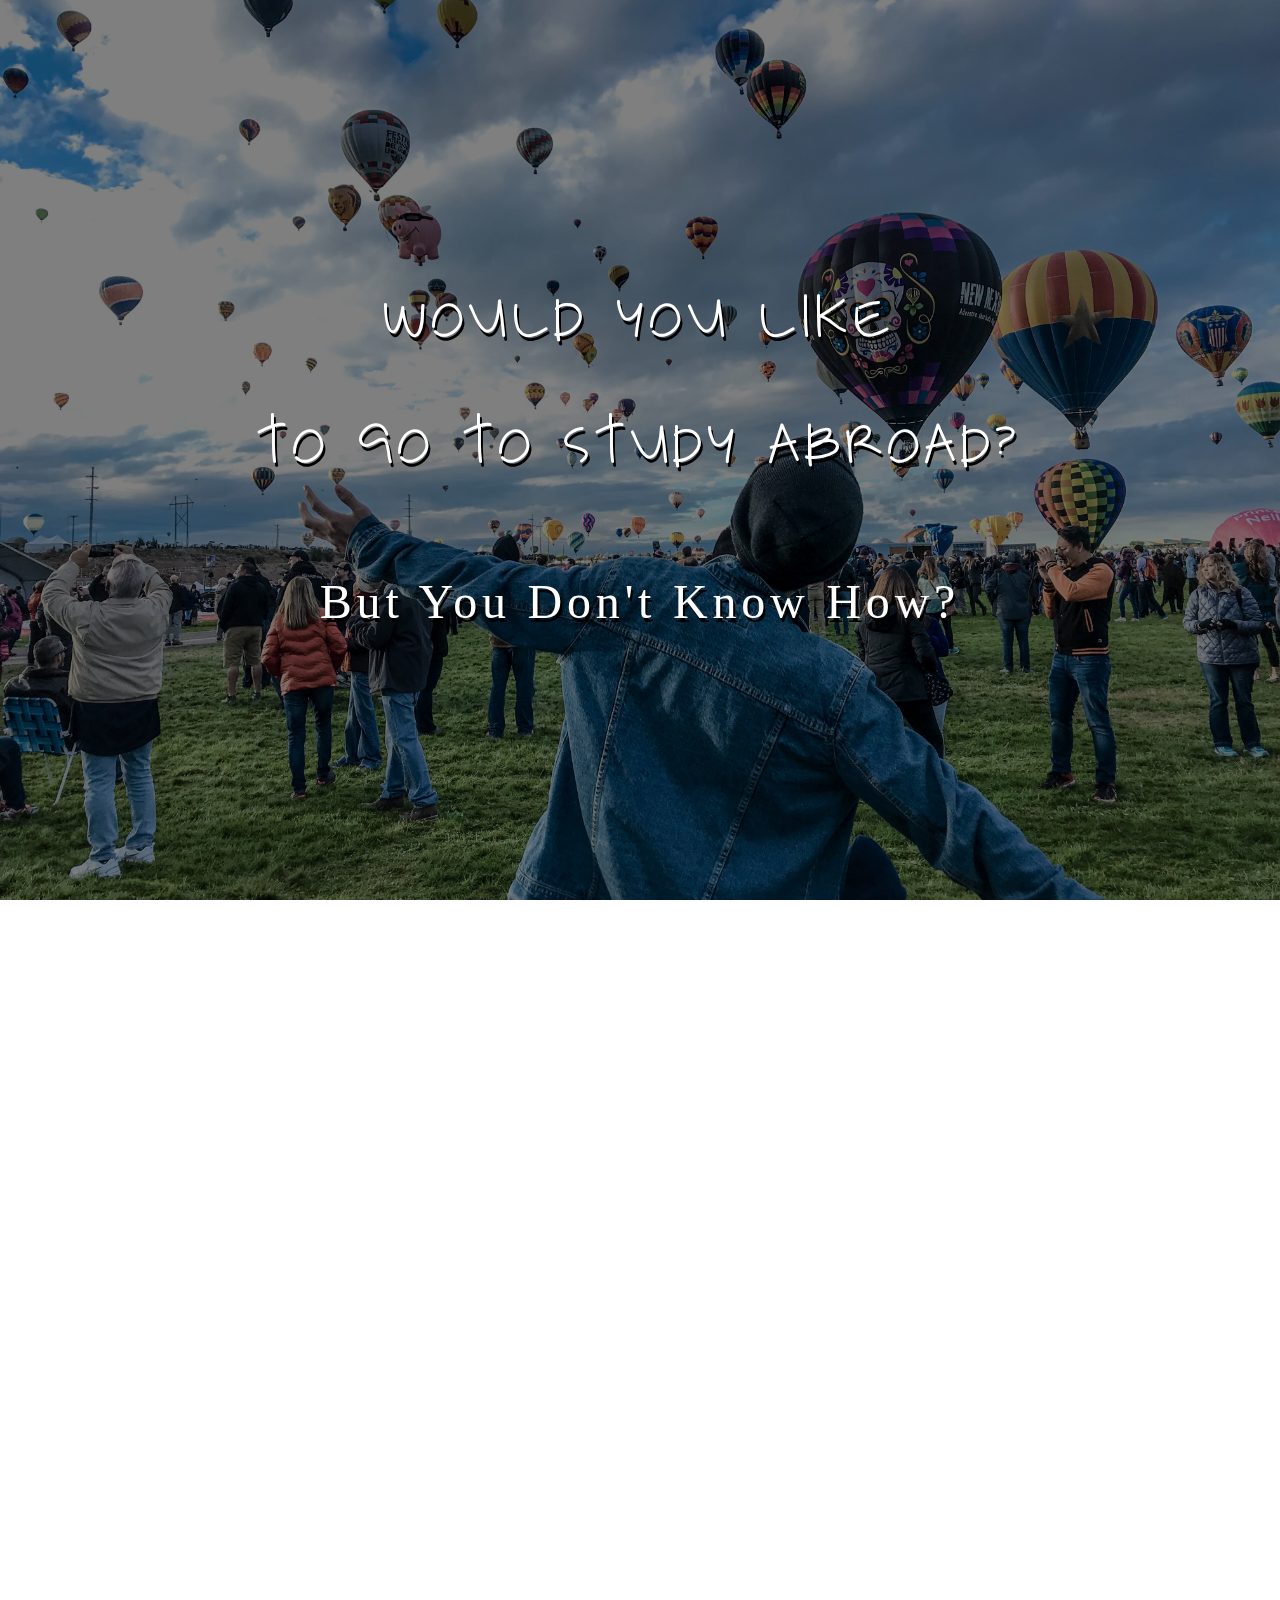
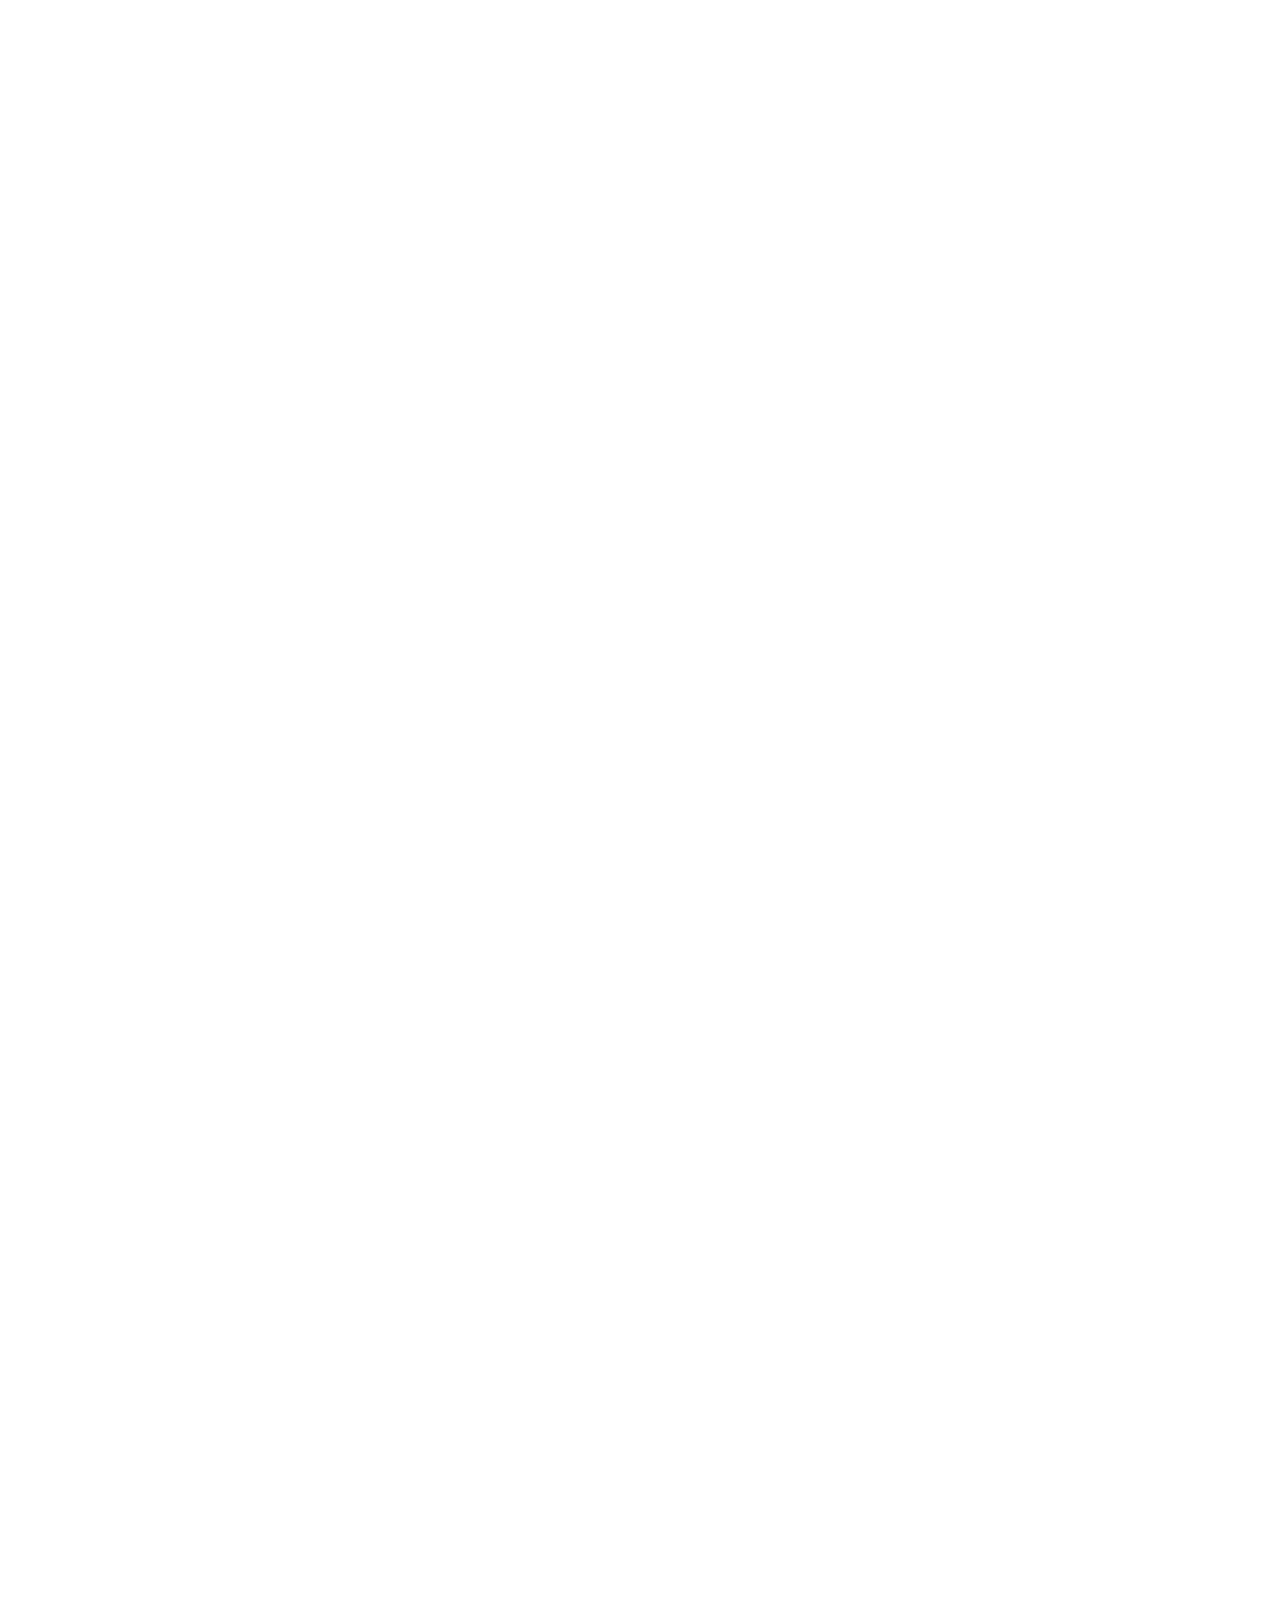
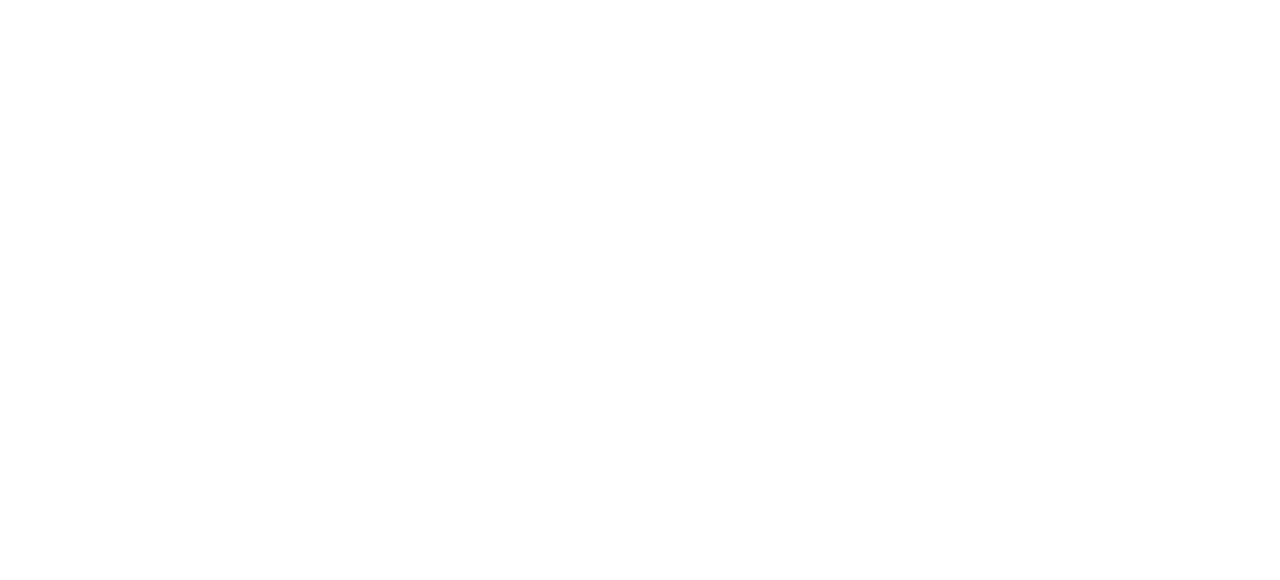
<file: index.html>
<!DOCTYPE html>
<html>
<head>
	<html lang="English">
	<meta charset="UTF-8">
	<meta name="viewport" content="width-device=width, initial-scale=1.0">
 	<link rel="stylesheet" type="text/css" href="style/parallax.css">
 	<link rel="stylesheet" type="text/css" href="style/style.css">
 	<link rel="stylesheet" href="contact/pure.css">
    <link rel="stylesheet" href="contact/style.css">
    <link rel="stylesheet" href="https://cdnjs.cloudflare.com/ajax/libs/font-awesome/4.7.0/css/font-awesome.min.css">
 	<link rel="icon" href="favicon.ico">

<!-- 
 	<link rel="preload" as="image" href="images/IMG_6903.JPG" type="image/png" crossorigin="anonymous"/>
 	<link rel="preload" as="image" href="images/orientation.JPG" type="image/JPG" crossorigin="anonymous"/>
 	<link rel="preload" as="image" href="images/IMG_8217.jpg" type="image/jpg" crossorigin="anonymous"/>
 	<link rel="preload" as="image" href="images/IMG_1690.jpg" type="image/jpg" crossorigin="anonymous"/>
 	<link rel="preload" as="image" href="images/IMG_0801.JPG" type="image/JPG" crossorigin="anonymous"/>
 	<link rel="preload" as="image" href="images/IMG_5569.JPG" type="image/JPG" crossorigin="anonymous"/>
  	<link rel="preload" as="image" href="images/autofoto.JPG" type="image/JPG" crossorigin="anonymous"/>
  	<link rel="preload" as="image" href="images/IMG_0843.JPG" type="image/JPG" crossorigin="anonymous"/>
  	<link rel="preload" as="image" href="images/IMG_9553.JPG" type="image/JPG" crossorigin="anonymous"/>
  	<link rel="preload" as="image" href="images/IMG_2809.JPG" type="image/JPG" crossorigin="anonymous"/>
 -->

<!--   	<link rel="prefetch" as="image" href="images/grupo.jpg" type="image/jpg" crossorigin="anonymous"/>
  	<link rel="prefetch" as="image" href="images/images/IMG_8134.JPG" type="image/JPG" crossorigin="anonymous"/>
  	<link rel="prefetch" as="image" href="images/images/IMG_6275.JPG" type="image/JPG" crossorigin="anonymous"/>
  	<link rel="prefetch" as="image" href="images/IMG_4340.JPG" type="image/JPG" crossorigin="anonymous"/>

 
   	<link rel="stylesheet" type="text/css" href="style/style.css">	
 -->	<title>I'm Foreigner</title>
 <style>

#preloadedImages
{
    width: 0px;
    height: 0px;
    display: inline;
    background-image: url(images/IMG_6903.JPG);
    background-image: url(images/orientation.JPG);
    background-image: url(images/IMG_8217.jpg);
    background-image: url(images/IMG_1690.jpg);
    background-image: url(images/IMG_0801.JPG);
    background-image: url(images/IMG_5569.JPG);
    background-image: url(images/IMG_0801.JPG);
    background-image: url(images/autofoto.JPG);
  	background-image: url(images/IMG_0843.JPG);
   	background-image: url(images/IMG_9553.JPG);
    background-image: url(images/grupo.jpg);
    background-image: url(images/IMG_8134.JPG);
    background-image: url(images/autofoto.JPG);
  	background-image: url(images/IMG_6275.JPG);
   	background-image: url(images/IMG_4340.JPG);
}
	</style>
</head>
<body>
	
<!-- <div class="container">
		<div class="nav-wrapper">
			<div class="left-side">	
				<div class="nav-link-wrapper">	
					<a href="index.html">HOME</a>
				</div>
				
				<div class="nav-link-wrapper">	
					<a href="">ABOUT</a>
				</div>
				
			</div>
		


			<div class="nombre">
				
				<div class="right-side">	
					<div>BODI HU</div>
				</div>
			
			</div>
		</div> 
	</div> -->
	<h1 style="display:none;">Hello my name is Bodi Hu, I’m from Spain and I have been an exchange student in the United States during the school year of 2018-2019. </div><br><div class="segundo"> I stayed in the city of Albuquerque, New Mexico in a host family and attended a charter high school. You may ask how did I do it, so here is my website where I explain the legal framework that I went through and some of my personal experiences which you can also check out in this video <a href="https://youtu.be/p4Kv7AU-5jY"  target="_blank" class="youtube">here</a>.  </h1>
		
	<header class="errortotal">
		<div class="bigtitle"><h1>Would You Like <br> To Go To Study Abroad?</h1>
		<p id="how">But You Don't Know How?</p> </div>
		

	</header>

<section class="errortotal" id="section1">
		<div class="yo">

			<table class="errortotal" id="table">
				<tr>
					<th class="hola">
						<p>  <div class="primero">  Hello my name is Bodi Hu, I’m from Spain and I have been an exchange student in the United States during the school year of 2018-2019. </div><br><div class="segundo"> I stayed in the city of Albuquerque, New Mexico in a host family and attended a charter high school. You may ask how did I do it, so here is my website where I explain the legal framework that I went through and some of my personal experiences which you can also check out in this video <a href="https://youtu.be/9FyLwVoBj2k"  target="_blank" class="youtube">here</a>.  
							</div>
</p>
					</th>
					<th class="foto">
						<div ><img src="images/IMG_6903.JPG" alt="Bodi"></div>
					</th>
				</tr>

			</table>
			
		</div>
		
	</section>

<div class="errortotal">
<!-- 	NO TOCAR!! -->
	<section class="full"> 
<!-- 	NO TOCAR!! -->
	</section>
		
		<section class="fotacos"> 
				<div class="content-wrapper" id="target">
				<div class="grid-items-wrapper" >
				
					<a href="pages/Legal-Framework.html"> <div class="grid-item-wrapper">

						<div class="grid-img-bg" style="background-image:url(images/orientation.JPG);"></div>


						<div class="img-text-wrapper-title">
							<div class="single-text-wrapper">
								<p>Legal Framework </p>
							</div>
						</div>
					</div></a>


					

					<a href="pages/Experience.html"> <div class="grid-item-wrapper">

						<div class="grid-img-bg-top" style="background-image:url(images/IMG_8217.JPG);"></div>


						<div class="img-text-wrapper-title">
							<div class="single-text-wrapper">
								<p>My Own Experience</p>
							</div>
						</div>
					</div></a>

<a href="pages/School.html"> <div class="grid-item-wrapper">

						<div class="grid-img-bg-special" style="background-image:url(images/IMG_1690.jpg);"></div>


						<div class="img-text-wrapper-title">
							<div class="single-text-wrapper">
								<p>High School </p>
							</div>
						</div>
					</div></a>



					<a href="pages/Spain.html"> <div class="grid-item-wrapper">

						<div class="grid-img-bg-special" style="background-image:url(images/IMG_0801.JPG);">
							
						</div>


						<div class="img-text-wrapper-title">
							<div class="single-text-wrapper">
								<p>Back in Spain</p>
							</div>
						</div>
					</div></a>

</div>
</div>
		
	</section>

		<section class="fullgreen"> 
		
			<div class="todo">
			<h1 class="doubt">Any Doubts or Questions?</h1>
  			<h2 class="content-head">Contact Me!</h2>


<!-- START HERE -->
   
  <form class="gform pure-form pure-form-stacked" method="POST" data-email="yellowtheboi@gmail.com"
  action="https://script.google.com/macros/s/AKfycbyFZZW_j_UAit_QEVJ2wRvnv9-4MU90nm2zUun9dw/exec">
    <!-- change the form action to your script url -->

    <div class="form-elements">
      <fieldset class="pure-group">
        <label for="name">Name: </label>
        <input id="name" name="name" placeholder="What your Mom calls you" />
      </fieldset>

      <fieldset class="pure-group">
        <label for="message">Message: </label>
        <textarea id="message" name="message" rows="10"
        placeholder="Tell me what's on your mind..."></textarea>
      </fieldset>

      <fieldset class="pure-group">
        <label for="email">Email Address:</label>
        <input id="email" name="email" type="email" value=""
        required placeholder="your.name@email.com"/>
        <span class="email-invalid" style="display:none">
          Must be a valid email address</span>
      </fieldset>


      <button>
        Send</button>
    </div>

    <!-- Customise the Thankyou Message People See when they submit the form: -->
    <div class="thankyou_message" style="display:none;">
      <h2 style="color: white; padding-top: 30px; font-size: 40px;"><em>Thanks</em> for contacting me!
        I will get back to you soon!</h2>
       
    </div>

  </form>
  </div>



	</section>

</div>

<footer class="errortotal">
	<div class="iconos">
	<a href="https://www.facebook.com/bodi.guapo.7" class="fa fa-facebook" target="_blank"></a>
	<a href="https://www.youtube.com/bodiwho" class="fa fa-youtube" target="_blank"></a>
	<a href="https://www.instagram.com/bodiwho" class="fa fa-instagram" target="_blank"></a>

</div>
</footer>
<h3 class="error">Whoops! Right now this website doesn't handle resizing or browsers less than 1000px wide. Resize this page or get on a laptop!</h3>


<script type="text/javascript" src="script.js"></script>
<script type="text/javascript" src="contact/form-submission-handler.js"></script>

</body>
</html>
</file>
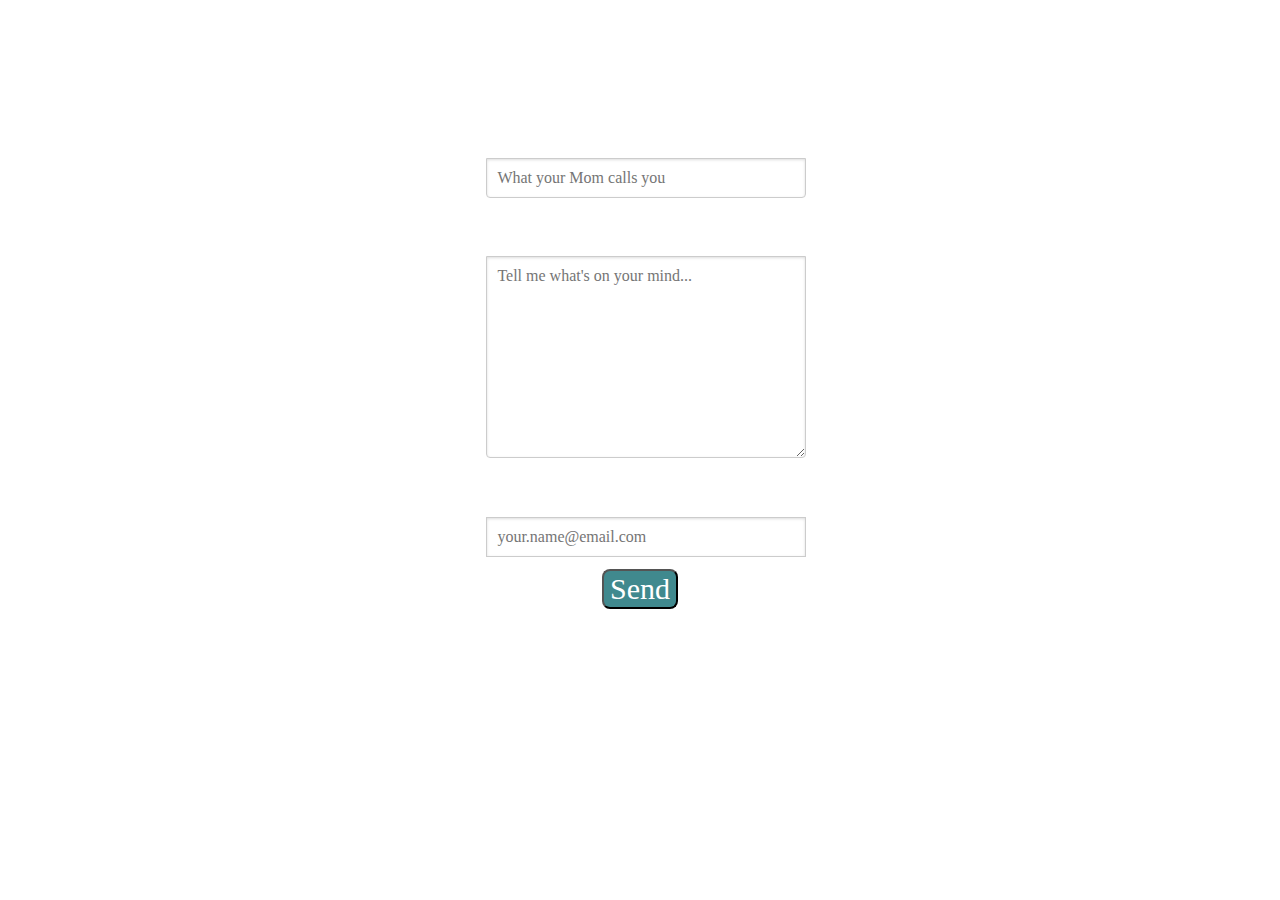
<file: contact/contact.html>
<!doctype html>
<html lang="en">
<head>
    <meta charset="utf-8">
    <meta name="viewport" content="width=device-width, initial-scale=1.0">
    <meta name="description" content="contact form example">
    <link rel="stylesheet" href="pure.css">
    <link rel="stylesheet" href="style.css">

  <title>Contact Example</title>
</head>

<body>
  <div class="todo">
  <h2 class="content-head">Contact Me!</h2>


<!-- START HERE -->

   
  <form class="gform pure-form pure-form-stacked" method="POST" data-email="example@email.net"
  action="https://script.google.com/macros/s/AKfycbyFZZW_j_UAit_QEVJ2wRvnv9-4MU90nm2zUun9dw/exec">
    <!-- change the form action to your script url -->

    <div class="form-elements">
      <fieldset class="pure-group">
        <label for="name">Name: </label>
        <input id="name" name="name" placeholder="What your Mom calls you" />
      </fieldset>

      <fieldset class="pure-group">
        <label for="message">Message: </label>
        <textarea id="message" name="message" rows="10"
        placeholder="Tell me what's on your mind..."></textarea>
      </fieldset>

      <fieldset class="pure-group">
        <label for="email">Email Address:</label>
        <input id="email" name="email" type="email" value=""
        required placeholder="your.name@email.com"/>
        <span class="email-invalid" style="display:none">
          Must be a valid email address</span>
      </fieldset>


      <button >
        Send</button>
    </div>

    <!-- Customise the Thankyou Message People See when they submit the form: -->
    <div class="thankyou_message" style="display:none;">
      <h2><em>Thanks</em> for contacting me!
        I will get back to you soon!</h2>
       <a href="..//RP_Website/index.html">GO BACK</a>
    </div>

  </form>
  </div>

  <div class="volver">
    


  </div>
  <!-- Submit the Form to Google Using "AJAX" -->
  <script data-cfasync="false" type="text/javascript"
  src="form-submission-handler.js"></script>
<!-- END -->

</body>
</html>
</file>
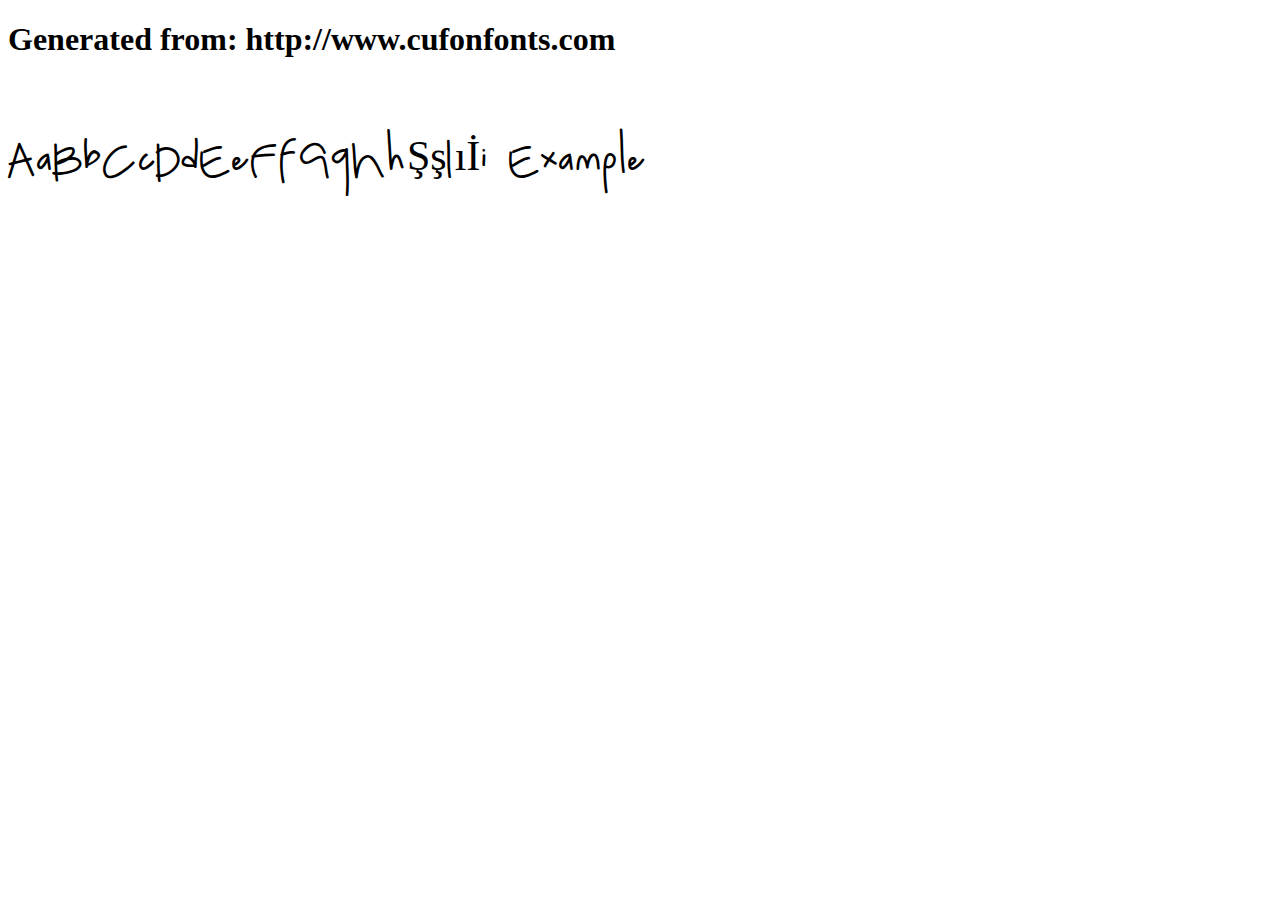
<file: lunafuente/example.html>
<!DOCTYPE html>
<html xmlns="http://www.w3.org/1999/xhtml">
<head>
    <meta http-equiv="Content-Type" content="text/html; charset=utf-8"/>
    <link rel="stylesheet" type="text/css"
          href="style.css"/>
</head>

<body>

<h1>Generated from: http://www.cufonfonts.com</h1><br/>
<h1 style="font-family:'luna';font-weight:normal;font-size:42px">AaBbCcDdEeFfGgHhŞşIıİi Example</h1>


</body>
</html>
</file>
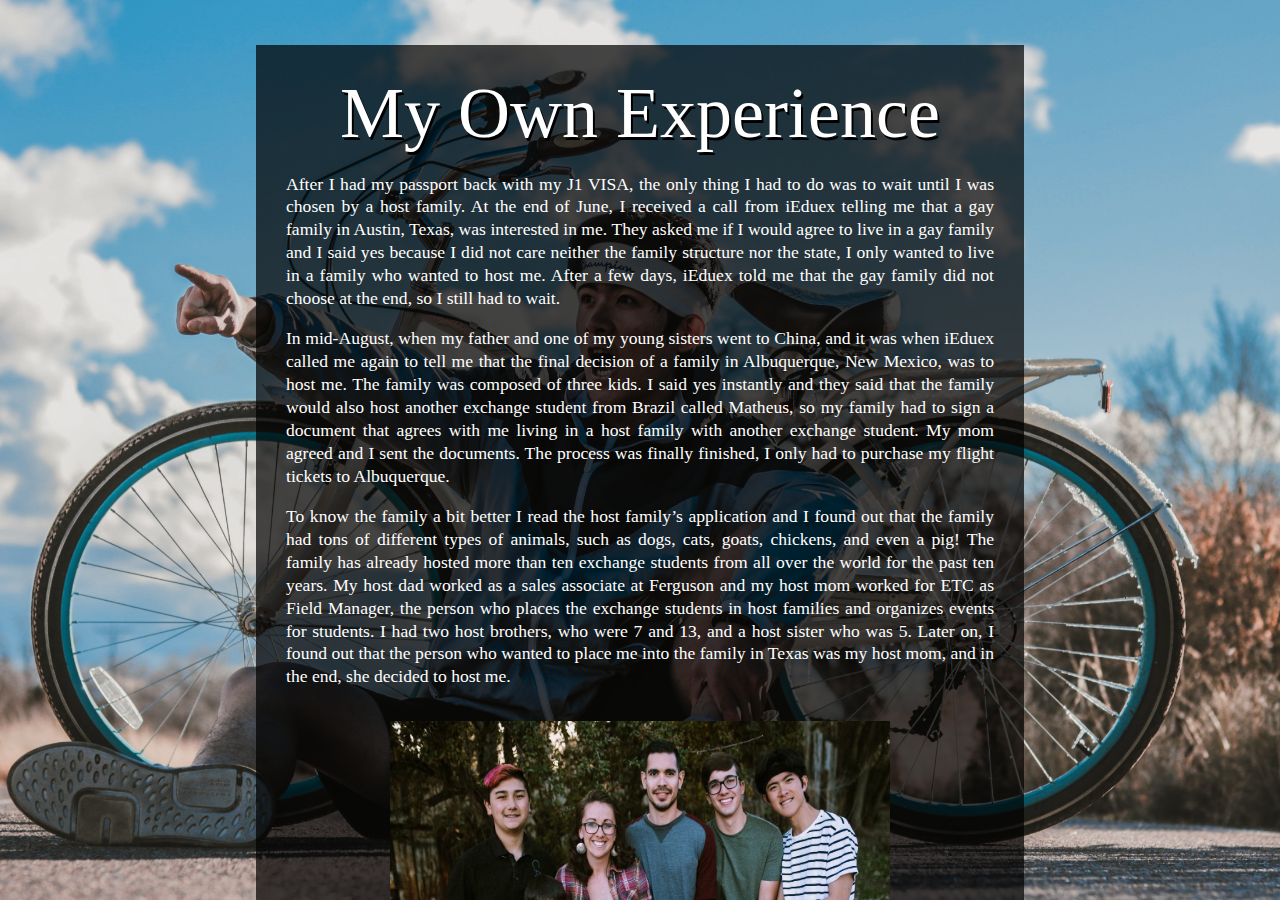
<file: pages/Experience.html>
<!DOCTYPE html>
<html>
<head>
	<meta charset="utf-8">
	<meta name="viewport" content="width-device=width, initial-scale=1.0">
	<link rel="stylesheet" type="text/css" href="cssforpages.css">
	 <link rel="icon" href="../favicon.ico">
	<link href="https://fonts.googleapis.com/css?family=Lilita+One|Patua+One&display=swap" rel="stylesheet">
 	<link rel="icon" href="IMG_8080.ico">
 
	<title>My Own Experience</title>
</head>
<body>

	<style type="text/css">
	
#preloadedImages
{
    width: 0px;
    height: 0px;
    display: inline;
    background-image: url(../images/IMG_6903.JPG);
    background-image: url(../images/orientation.JPG);
    background-image: url(../images/IMG_8217.jpg);
    background-image: url(../images/IMG_1690.jpg);
    background-image: url(../images/IMG_0801.JPG);
    background-image: url(../images/IMG_5569.JPG);
    background-image: url(../images/IMG_0801.JPG);
    background-image: url(../images/autofoto.JPG);
  	background-image: url(../images/IMG_0843.JPG);
   	background-image: url(../images/IMG_9553.JPG);
}
	</style>

	<div class="cuerpo" style="background-image: url(../images/IMG_4340.JPG);">
		<div class="header">
<!-- 		<h1>LEGAL FRAMEWORK</h1>
 -->	</div>


		<div class="cuadro">
					
			<div class="contenido">
				<h1>My Own Experience</h1>

			<p>After I had my passport back with my J1 VISA, the only thing I had to do was to wait until I was chosen by a host family. At the end of June, I received a call from iEduex telling me that a gay family in Austin, Texas, was interested in me. They asked me if I would agree to live in a gay family and I said yes because I did not care neither the family structure nor the state, I only wanted to live in a family who wanted to host me. After a few days, iEduex told me that the gay family did not choose at the end, so I still had to wait.
			</p>
			<p>
			In mid-August, when my father and one of my young sisters went to China, and it was when iEduex called me again to tell me that the final decision of a family in Albuquerque, New Mexico, was to host me. The family was composed of three kids. I said yes instantly and they said that the family would also host another exchange student from Brazil called Matheus, so my family had to sign a document that agrees with me living in a host family with another exchange student. My mom agreed and I sent the documents. The process was finally finished, I only had to purchase my flight tickets to Albuquerque. 
			</p>
			<p>
			To know the family a bit better I read the host family’s application and I found out that the family had tons of different types of animals, such as dogs, cats, goats, chickens, and even a pig! The family has already hosted more than ten exchange students from all over the world for the past ten years. My host dad worked as a sales associate at Ferguson and my host mom worked for ETC as Field Manager, the person who places the exchange students in host families and organizes events for students. I had two host brothers, who were 7 and 13, and a host sister who was 5. Later on, I found out that the person who wanted to place me into the family in Texas was my host mom, and in the end, she decided to host me.
		</p>
		<div class="orien"><img src="../images/IMG_8080.JPG" style="width: 39vw;
	height:43vh;"></div>

	<h5 class="footnote">My host family and I holding some animals for a photoshoot</h5>
		<p>
			After receiving more information about the host family, they also sent me the information about my local coordinator, whom I could talk to if I had any problems with my family or school issues. The first contact I had with my host family was with my host dad, I asked a few questions about the family and, when it was the best time to get there. They told me that school started on the 13 August, so I needed to arrive before that. My flight was on 9 August, but by coincidence it was the day before my father and my sister returned from China. I could not say goodbye to them before I left for my one-year adventure.
		</p>
			<p>As the student had a list of rules while he is in the US, the family also had to follow some rules as a host family. My family did not show me all the rules and chores on my first day of staying, instead, they taught me every single thing throughout the year. The first rule they showed to Matheus and me was that the phones were not allowed on the dinner table. The next thing they taught us was our only chore, cleaning the dishes. Another very important thing in the family was to spend more time with the host family. We were not allowed to stay in our bedroom for the whole day, because that was not what they asked for and spending time with them was the main reason they chose me, to spend time with me and at the same time exchange our cultures to each other. They told us that our curfew was at 9 pm on school nights and 11 pm on no school nights. Even our host parents did not take our phones away from us, indeed, we could not be on our electronics for too long.</p>
	<div class="orien"><img src="../images/IMG_6598.jpeg" style="width: 37vw;
	height:42vh;"></div>
	<h5 class="footnote">My host dad, my host brother picking me up at the airport. </h5>
	<h2 class="subti">Local Coordinator</h2>

	<p>Every exchange student had a coordinator whom we could talk about the issues we were having with our families or school. We had to meet with our coordinators every month so they know how we were doing at school and in the family. Also, she informed us about the events that were going to take place during that month. My coordinator was Paula Pond and she helped Matheus and I to improve our English and our relationship with the family. We had to send our grades monthly as well so they could have a track on our progress.</p>

	.<div class="lista">
	<ul>
		<li>Changing our electronic devices language to English.</li><li>Watching shows or series in English.</li><li>Not to talk to my friends and family in Spain very often.</li><li>Spending more time with the host family.</li><li>Making more American friends.</li><li>Stop using other languages with other exchange students.</li>
	</ul>
	</div>
	<p>After using the tips she gave me, My speaking and the listening skills improved in barely two months. I could understand everything that my teachers explained and the meaning of long texts, although I still have to improve my writing.</p>
		<div class="orien"><img src="../images/IMG_8185.jpg" style="width: 36vw;
	height:75vh;"></div>
	<h5 class="footnote">My host family, some friends and I at a Christmas event.</h5>

	<h2 class="subti">Friendships</h2>
	<p>Friendship really mattered during my exchange program. It did not only bring me happiness and joy, but it also gave me opportunities of meeting people from other parts of the world. The first bunch of friends I made were exchange students just like me that my host mom introduced to Matheus and I because she wanted us and I to practice our English. The friendships that I made with the exchange students were more different than the ones I made with American people because I felt empathy with them, they came from another country and also had to face some of the same problems as me. Now that we are all back in our home countries, I had an opportunity to visit some exchange students in Germany when I went to Berlin.
</p>
	<div class="orien"><img src="../images/grupo.jpg" style="width: 42vw;
	height:47vh;"></div>
	<h5 class="footnote">Christmas event organized by iEduex.</h5>
	<div class="orien"><img src="../images/IMG_5609.jpg" style="width: 42vw;
	height:46vh;"></div>
	<h5 class="footnote">My skater friends and I at a skatepark.</h5>


	<h2 class="subti">Trips</h2>
	<p>During my stay in the city of Albuquerque, I had also been to some other places other than Albuquerque. The first trip that I made with my host family was to a town named Pecos, which was situated in a mountain where we had a cabin. During the school year, we there for more than three times and every time we went there, we always spent a few days to enjoy the wilderness. It is true that sometimes Matheus and I did not want to go because there was no Internet connection at Pecos, but we never regretted after we went there because we always liked the feeling of being disconnected from the electronics and getting closer to nature.
	</p>
	<p>
	The next place after I had been was the state of Colorado. The purpose of going there was to see our host-grandparents, they had lived there for years and also had a cabin in the woods. We had a lot of fun going for walks and playing baseball together with the whole family.<!-- Even though I had to follow the rule of not driving motor vehicles, I broke it while I was there but nobody would know it if nobody says about it. I drove a four-wheeler with my host-brothers and we crashed. Good that nothing serious happened. --></p>
		<div class="orien"><img src="../images/IMG_1167.JPG" style="width: 44vw;
	height:49vh;"></div>
	<h5 class="footnote">My host family and I in Colorado.</h5>


	<p>ETC also organized trips for exchange students to the most popular cities in the US, for example: New York, Hawaii, San Francisco and Los Angeles. At first, I thought that I was not going to any of them because they were a bit expensive, but after finding out that the Los Angeles
	trip did not have that many people, ETC sent an email saying that if we refer a person to go on this trip, we will get $50. I referred to people and that made my trip more inexpensive. The LA trip was a four-day trip which I went with some of my exchange student friends. We had to follow an itinerary closely because we did not have enough time to visit all the places in LA. The places that we visited were: the Santa Monica Pier, the Walk of Fame, Disneyland and Universal Studios.</p>
	
	<div class="orien"><img src="../images/IMG_3391.JPG" style="width: 32vw;
	height:70vh; "></div>
	<h5 class="footnote">Me at the Walk of Fame.</h5>

	<div class="orien"><img src="../images/IMG_3427.JPG" style="width: 34vw;
	height:70vh;"></div>
	<h5 class="footnote">Some friends and I in the Universal Studios. </h5>

	<div class="orien"><img src="../images/IMG_8116.jpg" style="width: 42vw;
	height:55vh;"></div>

	<h5 class="footnote">My friends and I at Berverly Hills.</h5>

	<p>Lastly and the most important. Even though in the picture we all look happy, this picture almost sent my friends and I back home. As I said in the trip section, while I was in Los Angeles, my friend and I went to a place which was 25 kilometers away. At first, we planned not to tell anybody this nor posting anything about this, but a friend did post a picture of being in Beverly Hills not realizing what the consequences of that could cause. After a few days we arrived home, the school front desk officer told me to go to the school office because someone was looking for me. When I entered the room, there was the coordinator who was with me during the LA trip, I did not understand the situation because I also saw the friends which went to Beverly Hills with me. The coordinator started to talk and explain the trouble that we were in. She told us that they found out that we went 25 kilometers away from the hotel and the consequences for doing that. She said that she was going to contact our host-parents and we also had to write an apology letter to the guides who accompanied us in LA. The very first consequence was the suspension of going to more trips with ETC which did not affect me, because I did not want to go to the other trips. The next consequence was the loss of trust from my host-parents. They were told to not letting Matheus and I go hang out with our friends anymore during the first two weeks after the incident. iEduex also called me to tell me that I had to be careful with all my actions during the rest of the year. A week after, another ETC assistant came to our house to tell us that we were in final probation, which means that any little breaking of rules would make us be sent back home.</p>

	<h2 class="subti">Interview Analysis</h2>

	<p>Additionaly, I also made interviews to American people who have met exchange students to see if they are happy about it, and what is enriching for them.The interviews were done using Google forms and all the questions were open questions except two. I left the other questions open so the people who responded to the survey had to write their answers. I asked 7 questions and the first three ones were about their roles with the exchange students, their opinions about hosting one and if they have not yet, if they would like to host one if they could. The last four questions were about what they have learned from the experience of hosting exchange students and how they changed their lives. Also, I asked a question about if an exchange opportunity was given to them if they would like to study abroad for 10 months. I decided to include these questions in my survey because the responses will show how they actually feel about the exchange students and also putting them in the shoes of the exchange students. Their open responses would also be useful to cite them as evidence. Click  <a href="interview.html" style="text-decoration: none; color: #FF0021; ">here </a>to see the responses of the interviews</p> 

<div class="bar">

<p>
	<p><a href="Legal-Framework.html"> &#60; Previous</a></p>
	<p><a href="../index.html">  Home</a></p>
	<p><a href="School.html"> Next &#62;</a></p>

</p>
	
		</div>
		
			</div>


		</div>
	
	</div>


</body>
</html>
</file>
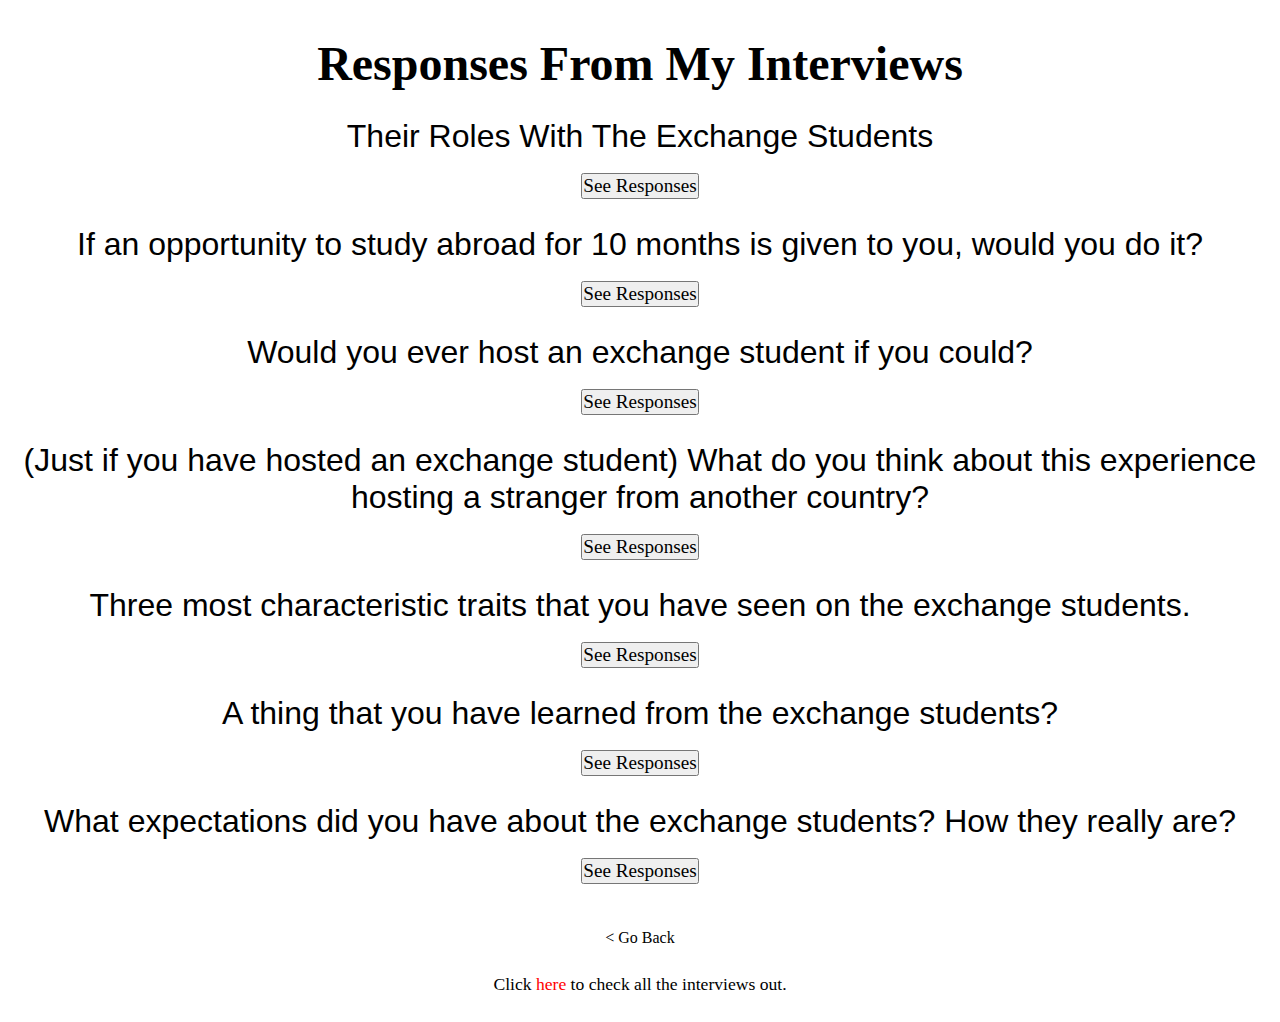
<file: pages/interview.html>
<!DOCTYPE html>
<html>
<head>
	<meta charset="utf-8">
	<meta name="viewport" content="width-device=width, initial-scale=1.0">
	<link rel="icon" href="../favicon.ico">
	<link href="https://fonts.googleapis.com/css?family=Lilita+One|Patua+One&display=swap" rel="stylesheet">

 <script type="text/javascript" src="script.js"></script>
	<title>Interview Analysis</title>
</head>

<script type="text/javascript">
	
var myIndex = 0;
var time = 1500;
carousel();

function carousel() {
  var i;
  var x = document.getElementsByClassName("mySlides");
  
  myIndex++;
  if (myIndex > x.length) {myIndex = 0}    
  x[myIndex-1].style.display = "block";  
  setTimeout(carousel, time); // Change image every 2 seconds
}
function carousel1() {
  var i;
  var x = document.getElementsByClassName("mySlides1");
  
  myIndex++;
  if (myIndex > x.length) {myIndex = 0}    
  x[myIndex-1].style.display = "block";  
  setTimeout(carousel1, time); // Change image every 2 seconds
}

function carousel2() {
  var i;
  var x = document.getElementsByClassName("mySlides2");
  
  myIndex++;
  if (myIndex > x.length) {myIndex = 0}    
  x[myIndex-1].style.display = "block";  
  setTimeout(carousel2, time); // Change image every 2 seconds
}
function carousel3() {
  var i;
  var x = document.getElementsByClassName("mySlides3");
  
  myIndex++;
  if (myIndex > x.length) {myIndex = 0}    
  x[myIndex-1].style.display = "block";  
  setTimeout(carousel3, time); // Change image every 2 seconds
}

function carousel4() {
  var i;
  var x = document.getElementsByClassName("mySlides4");
  
  myIndex++;
  if (myIndex > x.length) {myIndex = 0}    
  x[myIndex-1].style.display = "block";  
  setTimeout(carousel4, time); // Change image every 2 seconds
}

function carousel5() {
  var i;
  var x = document.getElementsByClassName("mySlides5");
  
  myIndex++;
  if (myIndex > x.length) {myIndex = 0}    
  x[myIndex-1].style.display = "block";  
  setTimeout(carousel5, time); // Change image every 2 seconds
}
function carousel6() {
  var i;
  var x = document.getElementsByClassName("mySlides6");
  
  myIndex++;
  if (myIndex > x.length) {myIndex = 0}    
  x[myIndex-1].style.display = "block";  
  setTimeout(carousel6, time); // Change image every 2 seconds
}
</script>
<body>

	<style type="text/css">
	*{
		margin: 0;
		padding: 0;
	}
	h1{
		text-align: center;
		padding-top: 4vh;
		font-size: 3em;

	}

	.ask{
		padding-top: 3vh;
		font-size: 2em;
		font-family: arial;
		text-align: center;
		font-weight: normal;
	}
	button{
		text-decoration: none;
		margin-top: 1vh;
		font-family: Times;
		font-size: 1.2em;
	}
	.mySlides,.mySlides1,.mySlides2,.mySlides3,.mySlides4,.mySlides5,.mySlides6{
		display: none;
		padding-top: 2vh;
		font-size: 2.5em;
	}
	.todo p {
		padding-right: 4vw;
		padding-left: 4vw;
	}
	.todo{
		text-align: center;
		padding-top: 1vh;
	}
	.ultimo{
		margin-bottom: 5vh;
	}
	.atras{
		text-align: center;
		padding:0 0 3vh 0;
		color: black;
		
	}
	.atras a{
		color: black;
		text-decoration: none;
	}
	.atras a:hover{
		text-decoration: underline;
	}

	.answers{
		text-align: center;
		padding-bottom: 3vh;
		font-size: 1.1em;

	}

	.answers a{
		text-decoration: none;
		color: red;
	}
	.answers a{
		text-decoration: none;
		color: red;
	}
	.answers a:hover{
		
		color: #0CBA00;
		transition: 0.5s color;
		text-decoration: underline;
	}
	</style>
	<!-- <div class="cuerpo" style="background-image: url(../images/IMG_8134.JPG);">
		<div class="header">
</div> -->
	
	<h1>Responses From My Interviews</h1>

	<p class="ask">Their Roles With The Exchange Students</p>

<div class="todo">
	<p class="mySlides">The survey was responded by <strong>31</strong> people.</p>
	<p class="mySlides"><strong>14</strong> of them were part of the hosting exchange family program.</p>
	<p class="mySlides"><strong>10</strong> of them were teachers. </p>
	<p class="mySlides"><strong>7</strong> were program assistants of the organization. </p>
	<button onclick="carousel()">See Responses</button>
</div>


	

	<p class="ask">If an opportunity to study abroad for 10 months is given to you, would you do it? </p>

<div class="todo">
	<p class="mySlides4">From the <strong>30</strong> responses collected in this question</p>
	<p class="mySlides4"><strong>93.3%</strong> of them would do it.</p>
	<p class="mySlides4"><strong>93.3%</strong> of 30 is <strong>28</strong> people.</p>


	<button onclick="carousel4()">See Responses</button>
</div>

	<p class="ask">Would you ever host an exchange student if you could? </p>
<div class="todo">
	<p class="mySlides2">From the <strong>17</strong> people who have not hosted an exchange student yet.</p>
	<p class="mySlides2"><strong>94%</strong> of them want to host one.</p>

	<button onclick="carousel2()">See Responses</button>
</div>


<p class="ask">(Just if you have hosted an exchange student) What do you think about this experience hosting a stranger from another country?</p>

<div class="todo">
	<p class="mySlides1"><i>“Amazing opportunity!”</i></p>
	<p class="mySlides1"><i>“We really enjoyed our experience.”</i></p>
	<p class="mySlides1"><i>“I love it! We are waiting for our 9th student to arrive.”</i></p>
	<p class="mySlides1"><i>“It is amazing! It’s a great way to learn about other cultures, share our American culture and gain family around the world!”</i></p>
	<p class="mySlides1"><i>“Extremely disappointing”</i></p>

	<button onclick="carousel1()">See Responses</button>
</div>


	<p class="ask">Three most characteristic traits that you have seen on the exchange students.</p>

<div class="todo">
	<p class="mySlides3"><i>“Confidence, Brave.”</i></p>
	<p class="mySlides3"><i>“Adventurous, excitement Outgoing.”</i></p>
	<p class="mySlides3"><i>“Kind, Curious.”</i></p>
	<p class="mySlides3"><i>“Excited, adventurous Happiness and bravery.”</i></p>
	<p class="mySlides3"><i>“Disrespectful, ungrateful, lazy.”</i></p>
	
	<button onclick="carousel3()">See Responses</button>
</div>



	<p class="ask">A thing that you have learned from the exchange students?</p>

<div class="todo">
	<p class="mySlides6"><i>“Diversity is an amazing thing and brings new ideas.”</i></p>
	<p class="mySlides6"><i>“To see the world from another perspective.”</i></p>
	
	
	<p class="mySlides6"><i>"To be a better judge of character." 
</i></p>
	<button onclick="carousel6()">See Responses</button>
</div>


	<p class="ask">What expectations did you have about the exchange students? How they really are?</p>


<div class="todo">
	<p class="mySlides5"><i>“I expected them to be more shy or nervous. I am impressed with how brave they are to travel around the world, live with a new family, try new foods, and learn in a different language.”</i></p>
	<p class="mySlides5"><i>“Every person is very different really but I have seen growth after a while and change occurring, nobody stays the same after such a great experience. I expected that they would be open to a new culture and tried not to compare with their homeland.”</i></p>


	<button class="ultimo" onclick="carousel5()">See Responses</button>
</div>

<div class="atras" style="color: black">
			<a href="../index.html#target"> &#60; Go Back</a>
		</div>
		
		<div class="answers"><p>Click <a href="http://bit.ly/interviewsbybodi" target="_blank">here</a> to check all the interviews out.</p></div>
		

</body>
</html>
</file>
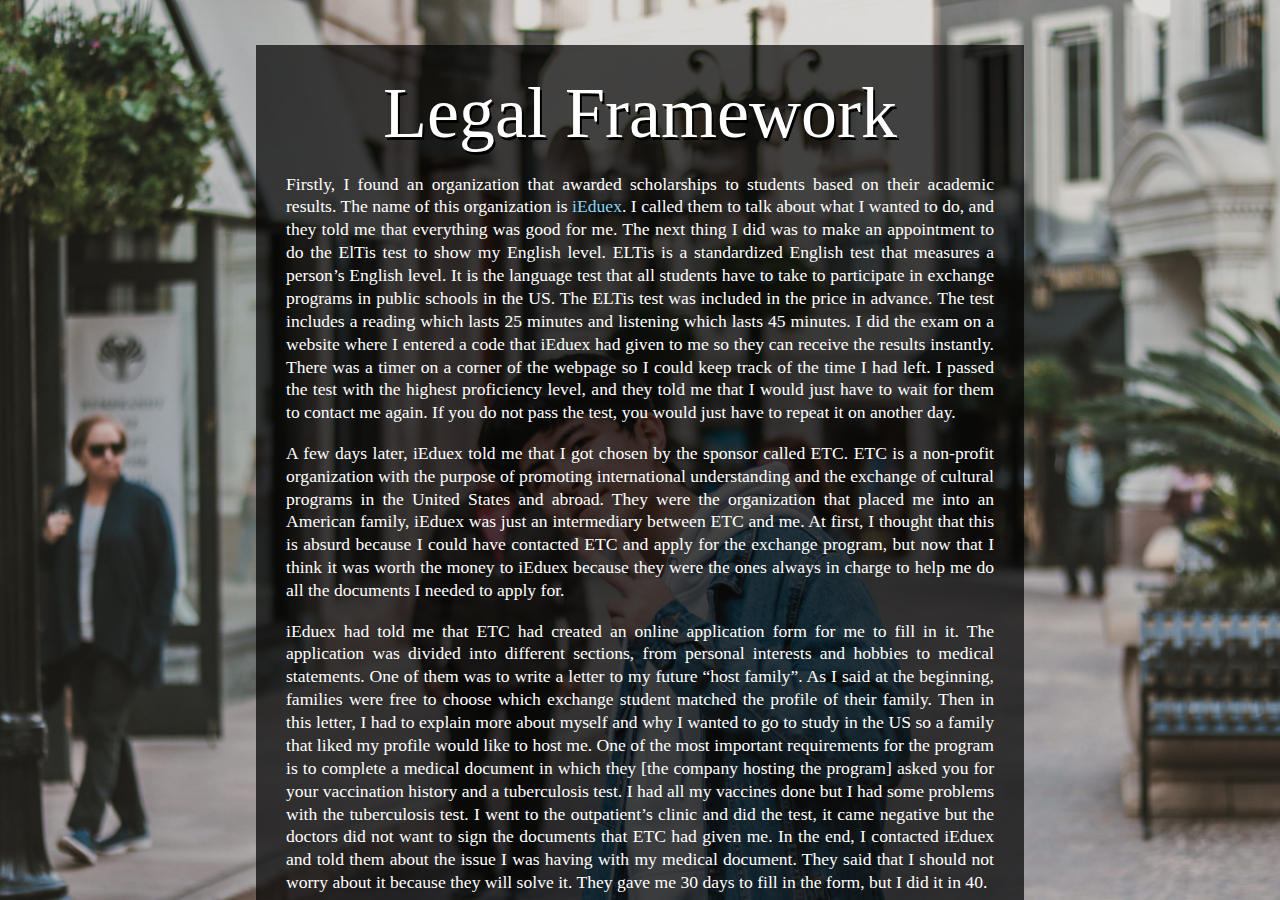
<file: pages/Legal-Framework.html>
<!DOCTYPE html>
<html>
<head>
	<meta charset="utf-8">
	<meta name="viewport" content="width-device=width, initial-scale=1.0">
	<link rel="stylesheet" type="text/css" href="cssforpages.css">
	<link rel="icon" href="../favicon.ico">
	<link href="https://fonts.googleapis.com/css?family=Lilita+One|Patua+One&display=swap" rel="stylesheet">
	
<!-- 	<link rel="prefetch" as="image" href="images/IMG_6903.JPG" type="image/png" crossorigin="anonymous"/>
 	<link rel="prefetch" as="image" href="images/orientation.JPG" type="image/JPG" crossorigin="anonymous"/>
 	<link rel="prefetch" as="image" href="images/IMG_8217.jpg" type="image/jpg" crossorigin="anonymous"/>
 	<link rel="prefetch" as="image" href="images/IMG_1690.jpg" type="image/jpg" crossorigin="anonymous"/>
 	<link rel="prefetch" as="image" href="images/IMG_1690.jpg" type="image/jpg" crossorigin="anonymous"/>
 	<link rel="prefetch" as="image" href="images/IMG_0801.JPG" type="image/JPG" crossorigin="anonymous"/>
 	<link rel="prefetch" as="image" href="images/IMG_5569.JPG" type="image/JPG" crossorigin="anonymous"/>
  	<link rel="prefetch" as="image" href="images/autofoto.JPG" type="image/JPG" crossorigin="anonymous"/>
  	<link rel="prefetch" as="image" href="images/IMG_0843.JPG" type="image/JPG" crossorigin="anonymous"/>
  	<link rel="prefetch" as="image" href="images/images/IMG_9553.JPG" type="image/JPG" crossorigin="anonymous"/>
  	<link rel="prefetch" as="image" href="images/IMG_2809.JPG" type="image/JPG" crossorigin="anonymous"/>


  	<link rel="preload" as="image" href="images/grupo.jpg" type="image/jpg" crossorigin="anonymous"/>
  	<link rel="preload" as="image" href="images/images/IMG_8134.JPG" type="image/JPG" crossorigin="anonymous"/>
  	<link rel="preload" as="image" href="images/images/IMG_6275.JPG" type="image/JPG" crossorigin="anonymous"/>
  	<link rel="preload" as="image" href="images/IMG_4340.JPG" type="image/JPG" crossorigin="anonymous"/> -->

  	
 	<link rel="icon" href="IMG_8080.ico">
	<title>Legal Framework</title>
</head>
<body>
	<style type="text/css">
	
#preloadedImages
{
    width: 0px;
    height: 0px;
    display: inline;
    background-image: url(../images/IMG_6903.JPG);
    background-image: url(../images/orientation.JPG);
    background-image: url(../images/IMG_8217.jpg);
    background-image: url(../images/IMG_1690.jpg);
    background-image: url(../images/IMG_0801.JPG);
    background-image: url(../images/IMG_5569.JPG);
    background-image: url(../images/IMG_0801.JPG);
    background-image: url(../images/autofoto.JPG);
  	background-image: url(../images/IMG_0843.JPG);
   	background-image: url(../images/IMG_9553.JPG);
}
	</style>
	

	<div class="cuerpo" style="background-image: url(../images/IMG_6275.JPG);">
		<div class="header">
<!-- 		<h1>LEGAL FRAMEWORK</h1>
 -->	</div>


		<div class="cuadro">
					
			<div class="contenido">
				<h1>Legal Framework</h1>

			<p>Firstly, I found an organization that awarded scholarships to students based on their academic results. The name of this organization is <a href="https://ieduex.com/" target="_blank" style="text-decoration: none; color: #88D5F7; ">iEduex</a>. I called them to talk about what I wanted to do, and they told me that everything was good for me. The next thing I did was to make an appointment to do the ElTis test to show my English level. ELTis is a standardized English test that measures a person’s English level. It is the language test that all students have to take to participate in exchange programs in public schools in the US. The ELTis test was included in the price in advance. The test includes a reading which lasts 25 minutes and listening which lasts 45 minutes. I did the exam on a website where I entered a code that iEduex had given to me so they can receive the results instantly. There was a timer on a corner of the webpage so I could keep track of the time I had left. I passed the test with the highest proficiency level, and they told me that I would just have to wait for them to contact me again. If you do not pass the test, you would just have to repeat it on another day.
			
			<p>A few days later, iEduex told me that I got chosen by the sponsor called ETC. ETC is a non-profit organization with the purpose of promoting international understanding and the exchange of cultural programs in the United States and abroad. They were the organization that  placed me into an American family, iEduex was just an intermediary between ETC and me. At first, I thought that this is absurd because I could have contacted ETC and apply for the exchange program, but now that I think it was worth the money to iEduex because they were the ones always in charge to help me do all the documents I needed to apply for.</p>
			<p>
			iEduex had told me that ETC had created an online application form for me to fill in it. The application was divided into different sections, from personal interests and hobbies to medical statements. One of them was to write a letter to my future “host family”. As I said at the beginning, families were free to choose which exchange student matched the profile of their family. Then in this letter, I had to explain more about myself and why I wanted to go to study in the US so a family that liked my profile would like to host me.
			One of the most important requirements for the program is to complete a medical document in which they [the company hosting the program] asked you for your vaccination history and a tuberculosis test. I had all my vaccines done but I had some problems with the tuberculosis test. I went to the outpatient’s clinic and did the test, it came negative but the doctors did not want to sign the documents that ETC had given me. In the end, I contacted iEduex and told them about the issue I was having with my medical document. They said that I should not worry about it because they will solve it. They gave me 30 days to fill in the form, but I did it in 40.
		<h2 class="subti">Documents Required</h2>

		<p>One of the sections in the application was to fill in four tables with my final grades gotten at my school for the past four years. Since I did not keep all my final transcripts of each year, I had to ask my school council to give them to me stamped by the school. Also, I had my tutor and my
		English teacher, Begoña fill some documents out which were about my academic progress and my English level.</p>

		<p>Now that I had the application form filled in, I needed to get my J1 VISA and the DS 2019 form, two documents that have to be together with me during the entry of the country. Firstly, as Wikipedia says about J-1 Visa: “J-1 Visa is a non-immigrant visa issued by the United States to scholars, professors and exchange visitors participating in programs that promote cultural exchange. All applicants must meet eligibility criteria, English language requirements, and be sponsored by a university, private sector or government program”. Secondly, the form DS-2019 "is the basic document required to support an application for an exchange visitor visa. It is a 2-page document. Foreign nationals are required to sign page one of the form agreeing to the instructions and certification language relating to participation in the exchange program found on page two". These two documents were the only ones that I needed to step into the American country legally. As I mentioned previously, iEduex was in charge to apply these documents for me so I just needed to go to the embassy for the interview and leave my passport there so they could put the VISA on it and afterwards, I would receive it by mail.</p>

		<div class="pass"><img src="../images/pass.JPG"></div>
		<h5 class="footnote">My passport with the J1 VISA.</h5>

		<div class="ds"><img src="../images/DS2019.JPG"></div>
		<h5 class="footnote">My DS 2019 form.</h5>

		<p>The embassy of the United States is in Madrid, so I had to go there on my interview day and the orientation program that iEduex organized. iEduex organized this event so they could prepare us and teach us everything we needed to know before our departure. I went to the embassy with my passport and my form DS-2019. At the entrance, they told me that I needed four photos of me, so I took them on the machine at the embassy. After getting the pictures done, I went directly to one of the windows where a woman asked for the documents to me. I handed them and she asked me how long I would stay in the US, then I replied for one year. They kept my passport and told me that I would get it back in three weekdays.</p>

		<div class="orien"><img src="../images/orientation.JPG" style="width: 37vw;
	height:39vh;"></div>
	<h5 class="footnote">Orientation event organized by iEduex.</h5>

		<p>My parents did not get involved in this process except for signing the papers that I asked them to because firstly they did not have time for this and secondly because I did not want to bother them with this. They had to sign the documents agreeing with me to be in this program, other documents accepting that I would have to follow all the rules that ETC set and, if I did break any of them, I would be sent back home. There were some letters that my parents had to write to my future host family but as my parents do not understand English, I wrote the letter for them translating their ideas. They signed another document when I received my placement in New Mexico, it was the authorization to have another exchange student at my host family. Additionally, while I was in the United States my parents also had to sign other documents of agreeing me going to trips that were longer than two days.</p>

<div class="bar">

<p>
	<p><a href="../index.html#target"> </a></p>
	<p><a href="../index.html">  Home</a></p>
	<p><a href="Experience.html"> Next &#62;</a></p>

</p>
	
		</div>
				
	</div>
</div>


</body>
</html>
</file>
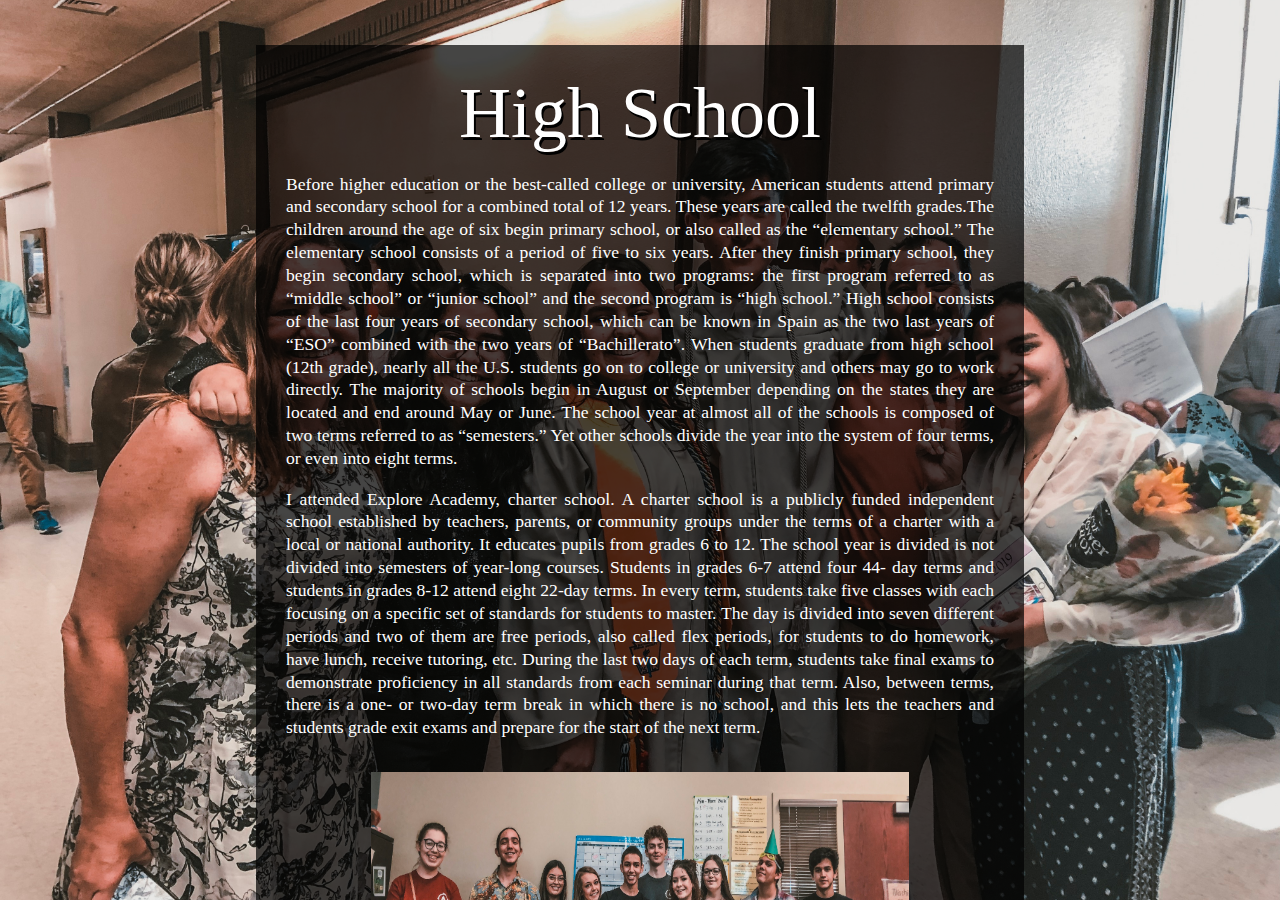
<file: pages/School.html>
<!DOCTYPE html>
<html>
<head>
	<meta charset="utf-8">
	<meta name="viewport" content="width-device=width, initial-scale=1.0">
	<link rel="stylesheet" type="text/css" href="cssforpages.css">
	<link rel="icon" href="../favicon.ico">
	<link href="https://fonts.googleapis.com/css?family=Lilita+One|Patua+One&display=swap" rel="stylesheet">
 	<link rel="icon" href="IMG_8080.ico">
 <!-- 
 	<link rel="prefetch" as="image" href="images/IMG_6903.JPG" type="image/png" crossorigin="anonymous"/>
 	<link rel="prefetch" as="image" href="images/orientation.JPG" type="image/JPG" crossorigin="anonymous"/>
 	<link rel="prefetch" as="image" href="images/IMG_8217.jpg" type="image/jpg" crossorigin="anonymous"/>
 	<link rel="prefetch" as="image" href="images/IMG_1690.jpg" type="image/jpg" crossorigin="anonymous"/>
 	<link rel="prefetch" as="image" href="images/IMG_1690.jpg" type="image/jpg" crossorigin="anonymous"/>
 	<link rel="prefetch" as="image" href="images/IMG_0801.JPG" type="image/JPG" crossorigin="anonymous"/>
 	<link rel="prefetch" as="image" href="images/IMG_5569.JPG" type="image/JPG" crossorigin="anonymous"/>
  	<link rel="prefetch" as="image" href="images/autofoto.JPG" type="image/JPG" crossorigin="anonymous"/>
  	<link rel="prefetch" as="image" href="images/IMG_0843.JPG" type="image/JPG" crossorigin="anonymous"/>
  	<link rel="prefetch" as="image" href="images/images/IMG_9553.JPG" type="image/JPG" crossorigin="anonymous"/>
  	<link rel="prefetch" as="image" href="images/IMG_2809.JPG" type="image/JPG" crossorigin="anonymous"/>


  	<link rel="preload" as="image" href="images/grupo.jpg" type="image/jpg" crossorigin="anonymous"/>
  	<link rel="preload" as="image" href="images/images/IMG_8134.JPG" type="image/JPG" crossorigin="anonymous"/>
  	<link rel="preload" as="image" href="images/images/IMG_6275.JPG" type="image/JPG" crossorigin="anonymous"/>
  	<link rel="preload" as="image" href="images/IMG_4340.JPG" type="image/JPG" crossorigin="anonymous"/> -->
	<title>High School</title>
</head>
<body>

	<style type="text/css">
	
#preloadedImages
{
    width: 0px;
    height: 0px;
    display: inline;
    background-image: url(../images/IMG_6903.JPG);
    background-image: url(../images/orientation.JPG);
    background-image: url(../images/IMG_8217.jpg);
    background-image: url(../images/IMG_1690.jpg);
    background-image: url(../images/IMG_0801.JPG);
    background-image: url(../images/IMG_5569.JPG);
    background-image: url(../images/IMG_0801.JPG);
    background-image: url(../images/autofoto.JPG);
  	background-image: url(../images/IMG_0843.JPG);
   	background-image: url(../images/IMG_9553.JPG);
}
	</style>
	<div class="cuerpo" style="background-image: url(../images/IMG_8134.JPG);">
		<div class="header">
<!-- 		<h1>LEGAL FRAMEWORK</h1>
 -->	</div>


		<div class="cuadro">
					
			<div class="contenido">
				<h1>High School</h1>
				<p>Before higher education or the best-called college or university, American students attend primary and secondary school for a combined total of 12 years. These years are called the twelfth grades.The children around the age of six begin primary school, or also called as the “elementary school.” The elementary school consists of a period of five to six years. After they finish primary school, they begin secondary school, which is separated into two programs: the first program referred to as “middle school” or “junior school” and the second program is “high school.” High school consists of the last four years of secondary school, which can be known in Spain as the two last years of “ESO” combined with the two years of “Bachillerato”. When students graduate from high school (12th grade), nearly all the U.S. students go on to college or university and others may go to work directly. The majority of schools begin in August or September depending on the states they are located and end around May or June. The school year at almost all of the schools is composed of two terms referred to as “semesters.” Yet other schools divide the year into the system of four terms, or even into eight terms.</p>

				<p>
				I attended Explore Academy, charter school. A charter school is a publicly funded independent school established by teachers, parents, or community groups under the terms of a charter with a local or national authority. It educates pupils from grades 6 to 12. The school year is divided is not divided into semesters of year-long courses. Students in grades 6-7 attend four 44- day terms and students in grades 8-12 attend eight 22-day terms.
				In every term, students take five classes with each focusing on a specific set of standards for students to master. The day is divided into seven different periods and two of them are free periods, also called flex periods, for students to do homework, have lunch, receive tutoring, etc. During the last two days of each term, students take final exams to demonstrate proficiency in all standards from each seminar during that term.
				Also, between terms, there is a one- or two-day term break in which there is no school, and this lets the teachers and students grade exit exams and prepare for the start of the next term.</p>


	<div class="orien"><img src="../images/IMG_7396.jpg" style="width: 42vw;
	height:42vh;"></div>

	<h5 class="footnote">Creative English Class on the last day of school.</h5>

	<div class="orien"><img src="../images/IMG_7387.jpg" style="width: 43vw;
	height:50vh;"></div>
	<h5 class="footnote">Middle schoolers and I in the basketball court of my high school.</h5>


				<p>
				Explore believes that student success is due to individual attention, so all class sizes are kept small, with an average class size of about 14, this allows the teachers to focus on each student as an individual learner with specific needs and characteristics. As the classes are small, no student is lost in the crowded and every student’s path is valued and monitored as they progress through the school year. Additionally, the school director once said on a Monday meeting that his purpose of keeping the classes small is also to make the school feel like a family to the student. On Fridays, there is a period dedicated to clubs which students choose from a list of different clubs to participate in.</p>
				<p>
				At Explore Academy, there are sports teams in which students can participate and compete between different high schools.The school also has public bus transport that covers most of the city of Albuquerque so the students can get to the school.</p>
				<p>The exchange students not only had to behave correctly at their host house but also at their high school. At the school where I went to for the year, Explore Academy, it was extremely serious with the behavior and the academic results of the students. As I mentioned in the ETC policy rules, if the students do not pass the classes for a long period, the students may be sent back to their home country.</p>

<div class="bar">

<p>
	<p><a href="Experience.html"> &#60; Previous</a></p>
	<p><a href="../index.html">  Home</a></p>
	<p><a href="Spain.html"> Next &#62;</a></p>

</p>
		</div>
			</div>


		</div>
	
	</div>


</body>
</html>
</file>
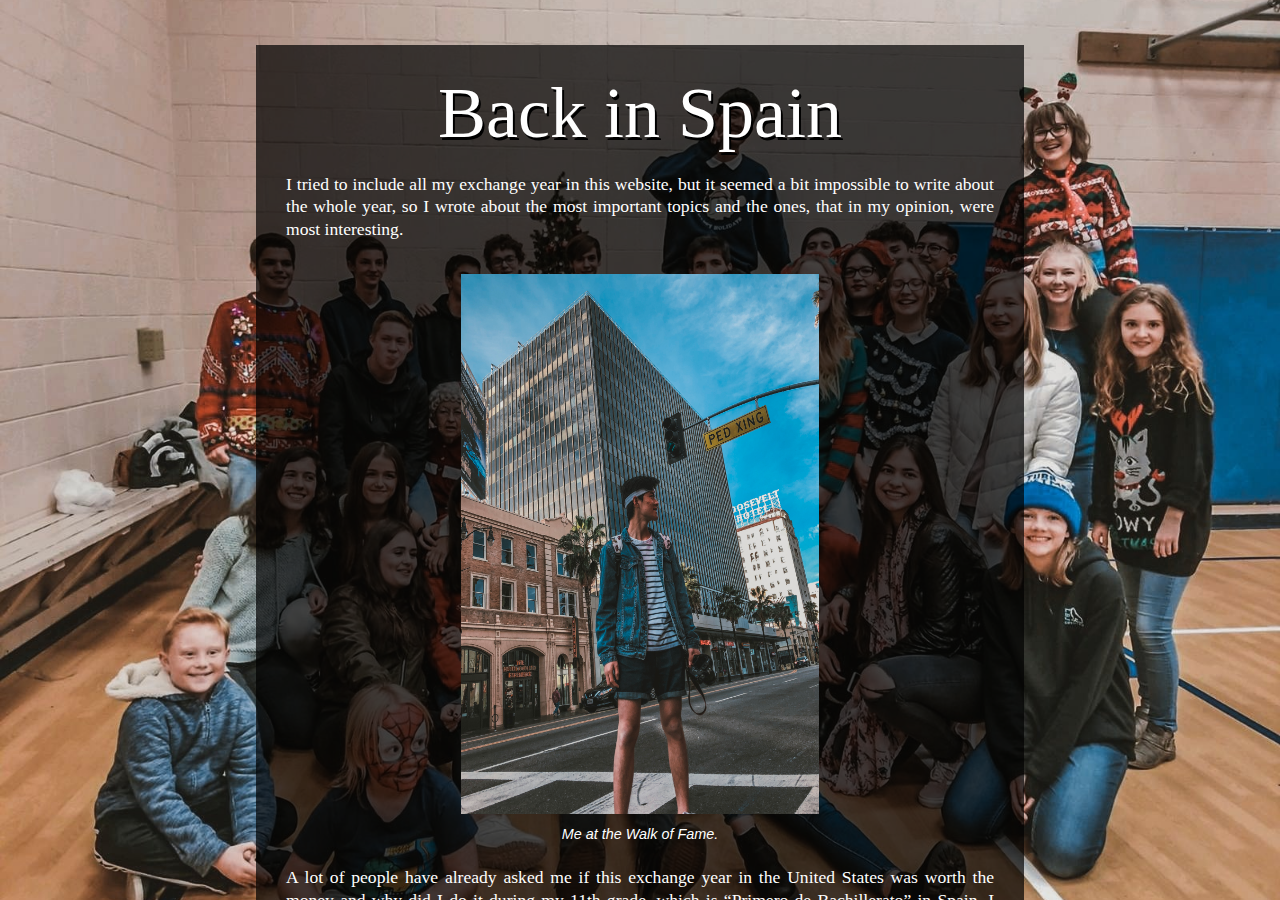
<file: pages/Spain.html>
<!DOCTYPE html>
<html>
<head>
	<meta charset="utf-8">
	<meta name="viewport" content="width-device=width, initial-scale=1.0">
	<link rel="stylesheet" type="text/css" href="cssforpages.css">
	<link rel="icon" href="../favicon.ico">
	<link href="https://fonts.googleapis.com/css?family=Lilita+One|Patua+One&display=swap" rel="stylesheet">
 	<link rel="icon" href="IMG_8080.ico">
<!--  	<link rel="prefetch" as="image" href="images/IMG_6903.JPG" type="image/png" crossorigin="anonymous"/>
 	<link rel="prefetch" as="image" href="images/orientation.JPG" type="image/JPG" crossorigin="anonymous"/>
 	<link rel="prefetch" as="image" href="images/IMG_8217.jpg" type="image/jpg" crossorigin="anonymous"/>
 	<link rel="prefetch" as="image" href="images/IMG_1690.jpg" type="image/jpg" crossorigin="anonymous"/>
 	<link rel="prefetch" as="image" href="images/IMG_1690.jpg" type="image/jpg" crossorigin="anonymous"/>
 	<link rel="prefetch" as="image" href="images/IMG_0801.JPG" type="image/JPG" crossorigin="anonymous"/>
 	<link rel="prefetch" as="image" href="images/IMG_5569.JPG" type="image/JPG" crossorigin="anonymous"/>
  	<link rel="prefetch" as="image" href="images/autofoto.JPG" type="image/JPG" crossorigin="anonymous"/>
  	<link rel="prefetch" as="image" href="images/IMG_0843.JPG" type="image/JPG" crossorigin="anonymous"/>
  	<link rel="prefetch" as="image" href="images/images/IMG_9553.JPG" type="image/JPG" crossorigin="anonymous"/>
  	<link rel="prefetch" as="image" href="images/IMG_2809.JPG" type="image/JPG" crossorigin="anonymous"/>


  	<link rel="preload" as="image" href="images/grupo.jpg" type="image/jpg" crossorigin="anonymous"/>
  	<link rel="preload" as="image" href="images/images/IMG_8134.JPG" type="image/JPG" crossorigin="anonymous"/>
  	<link rel="preload" as="image" href="images/images/IMG_6275.JPG" type="image/JPG" crossorigin="anonymous"/>
  	<link rel="preload" as="image" href="images/IMG_4340.JPG" type="image/JPG" crossorigin="anonymous"/> -->
	<title>Back in Spain</title>
</head>
<body>

	<style type="text/css">
	
#preloadedImages
{
    width: 0px;
    height: 0px;
    display: inline;
    background-image: url(../images/IMG_6903.JPG);
    background-image: url(../images/orientation.JPG);
    background-image: url(../images/IMG_8217.jpg);
    background-image: url(../images/IMG_1690.jpg);
    background-image: url(../images/IMG_0801.JPG);
    background-image: url(../images/IMG_5569.JPG);
    background-image: url(../images/IMG_0801.JPG);
    background-image: url(../images/autofoto.JPG);
  	background-image: url(../images/IMG_0843.JPG);
   	background-image: url(../images/IMG_9553.JPG);
}
	</style>

	<div class="cuerpo" style="background-image: url(../images/grupo.jpg);">
		<div class="header">
<!-- 		<h1>LEGAL FRAMEWORK</h1>
 -->	</div>


		<div class="cuadro">
					
			<div class="contenido">
				<h1>Back in Spain</h1>
				<p>I tried to include all my exchange year in this website, but it seemed a bit impossible to write about the whole year, so I wrote about the most important topics and the ones, that in my opinion, were most interesting.</p>

				<div class="orien"><img src="../images/IMG_3345.JPG" style="width: 28vw;
	height:60vh;"></div>
	<h5 class="footnote">Me at the Walk of Fame.</h5>
				<p>
A lot of people have already asked me if this exchange year in the United States was worth the money and why did I do it during my 11th grade, which is “Primero de Bachillerato” in Spain. I calculated the price of the program added with all my expenses during the year, it was more than 12000 euros. Clearly, most people cannot afford this experience in a foreign country for a year, same happened to me at first because I could not afford this either. How did I make it possible? I sacrificed all my weekends and holidays working at a restaurant to earn money, so I can add it with the savings that my parents gave me to make this possible. I do not regret spending this much money because I think all the friendships that I made and all the knowledge and life values that I received from other people are priceless. In my opinion, if you actually want to go study abroad, but you think that you cannot afford it, I must tell you that nothing is impossible and there will be always ways to make it happen. It might also seem more reasonable to do this during university, because after a year in a foreign country I could have the possibility of forgetting Catalan or Spanish and I would not be able to keep up with my classes when I came back, but I said to myself that I really wanted to do it no matter what others say. Also, if I improve my English, it would not be hard to pass other English tests to study abroad in the future. Now that I am back, I am not having issues with my classes. If you are doubting about your English, do not worry about it, if your goal is to improve your English, you just have to be surrounded by the language and use it more, certainly, you will speak it fluently.
</p>



		
<p>In addition, as I was progressing with this project with the interviews, I realized how exchange students’ roles are important to some many people’s lives. Exchange students do not only provide the culture of a country, but also help people see things from other perspectives.</p>


<div class="bar">

<p>
	<p><a href="School.html"> &#60; Previous</a></p>
	<p><a href="../index.html">  Home</a></p>
	<p><a href="Spain.html"> </a></p>

</p>
		</div>
		
			</div>


		</div>
	
	</div>


</body>
</html>
</file>
<file: style/parallax.css>
@import url('https://fonts.googleapis.com/css?family=Ibarra+Real+Nova|Pacifico|Raleway|Shadows+Into+Light&display=swap');


html{
    height: 100%;
    overflow: hidden;
}
body{
    color: #000;
    margin: 0;
    padding: 0;
    perspective: 1px;
    transform-style: preserve-3d;
    height: 100%;
    overflow-y: scroll;
    overflow-x: hidden;

}

header{
    box-sizing: border-box;
    min-height: 100vh;
    padding: 28vw 0 1vw;
    position: relative;
    transform-style: inherit;
    width: 100vw;
}
header h1 {
    font-family: "Luna";
    font-size: 3em;
    line-height: 14vh;
    color: white;
    text-transform: uppercase;
}
header .bigtitle{
    top: -3.8vh;
    margin-top:-19.67vh;
    text-shadow: 2px 4px #000;


}
header .bigtitle h1{
    
}

#how{
    padding-top: 3px;
    margin-top: 0;
    color: white;
    font-size: 3em;
    font-family: "TIMES";

}
header, header:before{
    background: 50% 50% / cover;
}
header::before{
    bottom: 0;
    content: "";
    left: 0;
    position: absolute;
    right: 0;
    top: 0;
    display: block;
    background-image: linear-gradient(rgba(0, 0, 0, 0.5), rgba(0, 0, 0, 0.5)),url(../images/IMG_5569.JPG);
    background-size: center;
    background-position: center;
    transform-origin: center center 0;
    transform: translateZ(-1px) scale(2);
    z-index: -1;
    min-height: 100vh;
}

header * { 
    font-weight: normal;
    letter-spacing: 0.1em;
    text-align: center;
    margin: 0;
    padding: 1em 0;
}



/*
@media only screen and (min-width: 375px) {

header{
    box-sizing: border-box;
    min-height: 100vh;
    padding: 30vw 0 5vw;
    position: relative;
    transform-style: inherit;
    width: 150vw;
}
header h1 {
    margin-top: 100px;
    font-family: "Luna";
    font-size: 2em;

    color: white;
}

header::before{
    bottom: 0;
    content: "";
    left: 0;
    position: absolute;
    right: 0;
    top: 0;
    display: block;
    background-image: linear-gradient(rgba(0, 0, 0, 0.4), rgba(0, 0, 0, 0.4)),url(../images/IMG_4340.JPG);
    background-size: cover;
    transform-origin: center center 0;
    transform: translateZ(-1px) scale(2);
    z-index: -1;
    min-height: 1vh;
}
}*/
h3.error{
    display: none;
}
.error{
    display: none;
    position: fixed;
    width: 80%;
    font-size: 30px;
    font-weight: 300;
    text-align: center;
    top: 30%;
    left: 10%;
    font-size: 36px;
    line-height: 1.3;
    margin: 0;
    padding: 0;
    border: 0;
    font-size: 100%;
    font: inherit;
    vertical-align: baseline;
    color: #fff;
}


@media only screen and (max-width: 700px) {
    h3.error{
    display: block;
    z-index: 1;
}
.error{
    
    position: fixed;
    width: 80%;
    font-size: 30px;
    font-weight: 300;
    text-align: center;
    top: 30%;
    left: 10%;
    font-size: 36px;
    line-height: 1.3;
    margin: 0;
    padding: 0;
    border: 0;
    font-size: 100%;
    font: inherit;
    vertical-align: baseline;
    color: white;
    font-size: 30px;
}
.errortotal{
    display: none;
    filter: brightness(0%)

}



}


#section1{
    display: block;
    position: absolute;
    background-image: linear-gradient(rgba(0, 0, 0, 0.65), rgba(0, 0, 0, 0.65)),url(../images/IMG_9553.JPG);
    background-position: bottom;
    width: 100vw;
    height: 100vh;
    color: white;
    margin: 0;
    background-repeat: no-repeat;
    background-size: cover;

}

.yo{
  display: block;
    text-align: left;
    margin: 0;
    padding: 18vh 15vw 0vh 25vw;
/*    padding: 7% 25% 0 25%;*/
}

.foto img{
    width: 100%;
    height: 100%;

/*    padding: 0 0 0 50%;
*/
}

.foto{
    width: 45vh;
    height: 45vh;
}


#table{
    position: block;
}

.yo #table tr .hola{
    color: white;
    margin-top: 0;
    vertical-align: top;
    font-family: 'Ibarra Real Nova', serif;
    line-height: 26px;
    font-weight: 20;
    padding-right: 1.3vw;
    text-align: justify;
    width: 24vw;
    font-size: 1.2em;
    text-indent: 40px;
    text-shadow: 1px 1px black;

   /*letter-spacing: 0.006em;*/
}

.primero,.segundo{
      text-indent: 40px;
      word-wrap: break-word;
}
/*
table, tr,th{
    border: 5px solid red

}
*/

.hola{
    top: auto;
    width: 50vh;
    height: 50vh;

}


    .full{
        
        background: white;
        height: 100vh;
        width: 100vw;

    }
    .full p{
        margin: 0;
    }

    .fullgreen{
        background: linear-gradient(rgba(0, 0, 0, 0.4), rgba(0, 0, 0, 0.4)),url(../images/IMG_0843.JPG);
        height: 100vh;
        width: 100%;
        background-size: cover;
        display: block;
     



    }

    .full-red{
        background: linear-gradient(rgba(0, 0, 0, 0.5), rgba(0, 0, 0, 0.5)),url(../images/IMG_9553.JPG);
        height: 100vh;
        width: 100vw;
    }

    .fotacos{
        background: linear-gradient(rgba(0, 0, 0, 0.5), rgba(0, 0, 0, 0.5)),url(../images/IMG_2809.JPG);
        height: 100vh;
        background-size: cover;
        width: 100vw;
/*        background-attachment: fixed;
*/    }




.youtube{
    text-decoration: none;
    color: #00FE5F;
}

.youtube:hover{
    color:red;
    text-decoration: underline;;
    transition: 0.8s color ;

}

.fa {
  padding: 20px;
  font-size: 0;
  width: 4vw;
  text-align: center;
  text-decoration: none;
  margin: 1em 0.5em;
  border-radius: 10%;
}

.fa::before{
    font-size: 2em;
}
.fa:hover {
    opacity: 0.7;
}

.fa-facebook {
  background: #3B5998;
  color: white;
}


.fa-youtube {
  background: #bb0000;
  color: white;
}

.fa-instagram {
  background: #125688;
  color: white;
}

footer{
   
    position: absolute;
    background-color: black;
    width: 100%;
    height: 20vh;
}

.iconos{
    padding-top: 4vh;
    text-align: center;
}
</file>
<file: style/style.css>
/* WEB BIG STYLE */
@font-face{
	font-family: 'Luna';
    font-style: normal;
    font-weight: normal;
    src: local('luna'), url('../lunafuente/Luna.woff') format('woff');

}
*{
	margin: 0px;
}

.container{
	display: grid;
	grid-template-columns: 1fr; 

}

/* NAV STYLE */
.nav-wrapper{
	display: flex;
	justify-content: space-between;
	margin: 25px;
	position: sticky;
	top: 0; 
	background-color: blue;

}

.left-side{
	display: flex;
}

.nav-wrapper > .left-side > div{
	margin-right: 15px;
	font-size: 1.3em; 
	font-family: 'Allan';
	text-transform: uppercase;


}

.nav-link-wrapper{
	height: 27px;
	border-bottom: 1px solid transparent; 
	transition: border-bottom 0.5s ;


}

.nav-link-wrapper a{
	color: #8a8a8a;
	text-decoration: none;
	transition: color 0.5s; 
}
.nav-link-wrapper:hover{
	border-bottom: 1px solid black; 

}

.nav-link-wrapper a:hover{
	color: black;
}
.right-side{
	font-size: 1.35em;
	font-family: "Allan";
}
/* GRID STYLE */

.grid-items-wrapper{
	display: grid;
	grid-template-columns: 1fr 1fr ;
	padding-top: 5vh;

}
.grid-item-wrapper{
	position: relative;
/*	padding-top: 3vh;
*/

}

.grid-img-bg{
	height: 45vh;
	width: 100%;
	background-size: cover;
	background-position: bottom;
	background-repeat: no-repeat;


}
.grid-img-bg-special{
	height: 45vh;
	width: 100%;
	background-size: cover;
	background-position: center;
	background-repeat: no-repeat;


}
.grid-img-bg-top{
	height: 45vh;
	width: 100%;
	background-size: cover;
	background-position: top;
	background-repeat: no-repeat;
}
.single-text-wrapper{
	position: absolute;
	top: 0;
	display: flex;
	flex-direction: column;
	justify-content: center;
	align-items: center;
	height: 100%;
	text-align: center;
	padding-right: 26%;
	padding-left: 20%;
	padding-bottom: 0;
	width: 55%;


	
}
.single-text-wrapper p{
	font-family: Rockwell, "Courier Bold", Courier, Georgia, Times, "Times New Roman", serif; 
 	font-style: normal;
 	font-variant: normal; 
 	font-weight: 700; 
 	line-height: 8.3vh;
 	margin:0;
 	font-size: 7.4vh;

}


.grid-items-wrapper a{
	text-decoration: none;
	color: transparent;

}
.grid-item-wrapper:hover .single-text-wrapper{
	color: white;
	transition: color 0.5s;
}

.img-darken{
	transition: 0.3s;
	filter: brightness(50%);
}

.img-slow{
	transition: 0.3s;
	filter: brightness(100%);
}

.text-bigger{
	font-size: 100p
x;
}


.content-wrapper{
	margin-left: 12vh;
	margin-right: 12vh;

}


.single-text-wrapper{
	line-height: 60px;
}

.fotacos{
/*	padding-bottom: 10vh;
*/}








/*/ animation*/
</file>
<file: contact/style.css>
body {
  font-family: times;
}
aside {
    background: #1f8dd6; /* same color as selected state on site menu */
    padding: 0.3em 1em;
    border-radius: 3px;
    color: #fff;
    margin-bottom: 2em;
}
textarea {
  width: 100%;
}
.content-head {
  font-weight: 500;
  text-transform: uppercase;
  letter-spacing: 0.1em;
  margin: 0 0.2em;
  font-family: "Times";
  text-align: center; 
  font-size: 60px;
  padding-top: 0;
  color: white;
}
.is-center {
  text-align: center;
}
.button-success {
  color: white;
  border-radius: 4px;
  text-shadow: 0 1px 1px rgba(0, 0, 0, 0.2);
  background: rgb(28, 184, 65); /* this is a green */
}
.button-xlarge {
  font-size: 125%;
}
button {
  position: relative;
  font-size: 30px;
  background: #40898E;
  color: white;
  border-radius: 8px;


/*  box-shadow: 2px 4px black;*/
}
button:hover{
  color: white;
  background:#008416;
  transition: 0.2s background;
/*  transition: 0.2s box-shadow;
*/
}

#name, #email {
  width: 25%;
}

.form-elements{
  text-align: center;

}
#name, #email{
  left:38%;

}

textarea{
  left: 38%;
  width: 25%;
  color: black;
}
label{
  font-size: 25px;
  color: white;
}

.thankyou_message{
  text-align: center;
}

.doubt{
  text-align: center;
  padding-top: 0px;
  font-family: palatino;
  font-size: 60px;
  color: white;
  margin-top: 0;
  font-weight: 300;
  padding-bottom: 0;

}
#email .value{
  color: black;
}

.todo{
  padding-top: 5vh;

}
</file>
<file: lunafuente/style.css>
/* #### Generated By: http://www.cufonfonts.com #### */

@font-face {
font-family: 'luna';
font-style: normal;
font-weight: normal;
src: local('luna'), url('Luna.woff') format('woff');
}
</file>
<file: pages/cssforpages.css>
body{
	margin: 0;
	padding: 0;
}


.cuerpo{
	height: 100vh;
	width:100%;
	background-size: cover;
	background-attachment: fixed;
	background-repeat: no-repeat;
	background-position: center; 
	overflow-y: scroll;

}

.cuerpo h1{
	padding: 3vh;
	margin: 0;
	text-align: center;
	font-family: times;
	font-weight: 900;
	color: white;
	font-size: 4.5em;
	text-shadow: 2px 3px black;
	font-weight: 400;
}

.cuerpo h2{
	margin-top: 0;
	text-align: center;
	color: white;
	font-size: 3.7em;
	text-shadow: 1px 1px black;
	font-weight: bold;
	padding-top: 3vh;
	padding-bottom: 1%;
	margin-bottom: 0;

}


.cuadro{
	position: absolute;
	display: block;
	position: relative;
	width: 60%;
	background-color:rgba(0, 0, 0, 0.7);
	left: 20%;
	right: 20%;
	color: white;
	margin-top: 5vh;
	margin-bottom: 10vh;





}
.cuadro p {
	font-size: 1.1em;
	text-align: justify;
	padding: 0px 30px 0px 30px;
	line-height: 1.3em;
	text-indent: 0%;
}
.cuadro h1{
	padding-bottom: 0;
}

/*
.atras{

		text-align: center;
		padding-bottom: 20px;

}
.atras a{
	color: white;
	text-decoration: none;
	
}

.atras a:hover {
	text-decoration: underline;
}*/

.pass,.ds,.orien{
	text-align: center;
	padding-top: 2%;
	padding-bottom: 1%;

}

.pass img, .ds img, .orien img{
	width: 34vw;
	height:38vh;
	margin-left: auto;
	margin-right: auto;
}

.ds img{
	width: 34vw;
	height: 80vh;
}

.lista{
	padding-top: 0;
	padding-left: 3%;
	padding-bottom: 2vh;
}

.lista ul{
	padding-top: 0;
	font-size: 1.5em;
	text-align: left;
	line-height: 1.3em;
}
.footnote {
	text-indent: none;
	text-align: center;
	font-size: 0.9em;
	padding-top: 0;
	margin-top: 0;
    font-weight: 100;
    font-style: italic;
    font-family: arial;

}

/*.bar{
/*	float: right;*/
	
/*	
}
.left{
	display: inline-flex;

}
.right{
	display: inline-block;
	text-align: right;

	
}


.atras{
	display: inline-block;
	text-align: center;
}

.left a,.right a,.atras a{
	text-decoration: none;
	color: white;

}

.right a{
	text-align: right;
}
*/

.bar{
	display: inline-flex;
	width: 100%;
	text-align: center;
}

.bar p{
	margin-left: auto;
	margin-right: auto;

}

.bar p a{
	text-decoration: none;
	color: white;
	font-size: 0.9em
}

.bar p a:hover{
	text-decoration: underline;
}
</file>
<file: contact/pure.css>
/*!
Pure v1.0.0
Copyright 2013 Yahoo!
Licensed under the BSD License.
https://github.com/yahoo/pure/blob/master/LICENSE.md
*/
/*!
normalize.css v^3.0 | MIT License | git.io/normalize
Copyright (c) Nicolas Gallagher and Jonathan Neal
*/
/*! normalize.css v3.0.3 | MIT License | github.com/necolas/normalize.css */.pure-button:focus,a:active,a:hover{outline:0}.pure-table,table{border-collapse:collapse;border-spacing:0}html{font-family:sans-serif;-ms-text-size-adjust:100%;-webkit-text-size-adjust:100%}body{margin:0}article,aside,details,figcaption,figure,footer,header,hgroup,main,menu,nav,section,summary{display:block}audio,canvas,progress,video{display:inline-block;vertical-align:baseline}audio:not([controls]){display:none;height:0}[hidden],template{display:none}a{background-color:transparent}abbr[title]{border-bottom:1px dotted}b,optgroup,strong{font-weight:700}dfn{font-style:italic}h1{font-size:2em;margin:.27em 0}mark{background:#ff0;color:#000}small{font-size:80%}sub,sup{font-size:75%;line-height:0;position:relative;vertical-align:baseline}sup{top:-.5em}sub{bottom:-.25em}img{border:0}svg:not(:root){overflow:hidden}figure{margin:1em 40px}hr{box-sizing:content-box;height:0}pre,textarea{overflow:auto}code,kbd,pre,samp{font-family:monospace,monospace;font-size:1em}button,input,optgroup,select,textarea{color:inherit;font:inherit;margin:0}.pure-button,input{line-height:normal}button{overflow:visible}button,select{text-transform:none}button,html input[type=button],input[type=reset],input[type=submit]{-webkit-appearance:button;cursor:pointer}button[disabled],html input[disabled]{cursor:default}button::-moz-focus-inner,input::-moz-focus-inner{border:0;padding:0}input[type=checkbox],input[type=radio]{box-sizing:border-box;padding:0}input[type=number]::-webkit-inner-spin-button,input[type=number]::-webkit-outer-spin-button{height:auto}input[type=search]{-webkit-appearance:textfield;box-sizing:content-box}.pure-button,.pure-form input:not([type]),.pure-menu{box-sizing:border-box}input[type=search]::-webkit-search-cancel-button,input[type=search]::-webkit-search-decoration{-webkit-appearance:none}fieldset{border:1px solid silver;margin:0 2px;padding:.35em .625em .75em}legend,td,th{padding:0}legend{border:0}.hidden,[hidden]{display:none!important}.pure-img{max-width:100%;height:auto;display:block}.pure-g{letter-spacing:-.31em;text-rendering:optimizespeed;font-family:FreeSans,Arimo,"Droid Sans",Helvetica,Arial,sans-serif;display:-webkit-box;display:-webkit-flex;display:-ms-flexbox;display:flex;-webkit-flex-flow:row wrap;-ms-flex-flow:row wrap;flex-flow:row wrap;-webkit-align-content:flex-start;-ms-flex-line-pack:start;align-content:flex-start}@media all and (-ms-high-contrast:none),(-ms-high-contrast:active){table .pure-g{display:block}}.opera-only :-o-prefocus,.pure-g{word-spacing:-.43em}.pure-u,.pure-u-1,.pure-u-1-1,.pure-u-1-12,.pure-u-1-2,.pure-u-1-24,.pure-u-1-3,.pure-u-1-4,.pure-u-1-5,.pure-u-1-6,.pure-u-1-8,.pure-u-10-24,.pure-u-11-12,.pure-u-11-24,.pure-u-12-24,.pure-u-13-24,.pure-u-14-24,.pure-u-15-24,.pure-u-16-24,.pure-u-17-24,.pure-u-18-24,.pure-u-19-24,.pure-u-2-24,.pure-u-2-3,.pure-u-2-5,.pure-u-20-24,.pure-u-21-24,.pure-u-22-24,.pure-u-23-24,.pure-u-24-24,.pure-u-3-24,.pure-u-3-4,.pure-u-3-5,.pure-u-3-8,.pure-u-4-24,.pure-u-4-5,.pure-u-5-12,.pure-u-5-24,.pure-u-5-5,.pure-u-5-6,.pure-u-5-8,.pure-u-6-24,.pure-u-7-12,.pure-u-7-24,.pure-u-7-8,.pure-u-8-24,.pure-u-9-24{letter-spacing:normal;word-spacing:normal;vertical-align:top;text-rendering:auto;display:inline-block;zoom:1}.pure-g [class*=pure-u]{font-family:sans-serif}.pure-u-1-24{width:4.1667%}.pure-u-1-12,.pure-u-2-24{width:8.3333%}.pure-u-1-8,.pure-u-3-24{width:12.5%}.pure-u-1-6,.pure-u-4-24{width:16.6667%}.pure-u-1-5{width:20%}.pure-u-5-24{width:20.8333%}.pure-u-1-4,.pure-u-6-24{width:25%}.pure-u-7-24{width:29.1667%}.pure-u-1-3,.pure-u-8-24{width:33.3333%}.pure-u-3-8,.pure-u-9-24{width:37.5%}.pure-u-2-5{width:40%}.pure-u-10-24,.pure-u-5-12{width:41.6667%}.pure-u-11-24{width:45.8333%}.pure-u-1-2,.pure-u-12-24{width:50%}.pure-u-13-24{width:54.1667%}.pure-u-14-24,.pure-u-7-12{width:58.3333%}.pure-u-3-5{width:60%}.pure-u-15-24,.pure-u-5-8{width:62.5%}.pure-u-16-24,.pure-u-2-3{width:66.6667%}.pure-u-17-24{width:70.8333%}.pure-u-18-24,.pure-u-3-4{width:75%}.pure-u-19-24{width:79.1667%}.pure-u-4-5{width:80%}.pure-u-20-24,.pure-u-5-6{width:83.3333%}.pure-u-21-24,.pure-u-7-8{width:87.5%}.pure-u-11-12,.pure-u-22-24{width:91.6667%}.pure-u-23-24{width:95.8333%}.pure-u-1,.pure-u-1-1,.pure-u-24-24,.pure-u-5-5{width:100%}.pure-button{display:inline-block;zoom:1;white-space:nowrap;vertical-align:middle;text-align:center;cursor:pointer;-webkit-user-drag:none;-webkit-user-select:none;-moz-user-select:none;-ms-user-select:none;user-select:none}.pure-button::-moz-focus-inner{padding:0;border:0}.pure-button-group{letter-spacing:-.31em;text-rendering:optimizespeed}.opera-only :-o-prefocus,.pure-button-group{word-spacing:-.43em}.pure-button{font-family:inherit;font-size:100%;padding:.5em 1em;color:#444;color:rgba(0,0,0,.8);border:1px solid #999;border:transparent;background-color:#E6E6E6;text-decoration:none;border-radius:2px}.pure-button-hover,.pure-button:focus,.pure-button:hover{filter:alpha(opacity=90);background-image:-webkit-linear-gradient(transparent,rgba(0,0,0,.05) 40%,rgba(0,0,0,.1));background-image:linear-gradient(transparent,rgba(0,0,0,.05) 40%,rgba(0,0,0,.1))}.pure-button-active,.pure-button:active{box-shadow:0 0 0 1px rgba(0,0,0,.15) inset,0 0 6px rgba(0,0,0,.2) inset;border-color:#000\9}.pure-button-disabled,.pure-button-disabled:active,.pure-button-disabled:focus,.pure-button-disabled:hover,.pure-button[disabled]{border:none;background-image:none;filter:alpha(opacity=40);opacity:.4;cursor:not-allowed;box-shadow:none;pointer-events:none}.pure-button-hidden{display:none}.pure-button-primary,.pure-button-selected,a.pure-button-primary,a.pure-button-selected{background-color:#0078e7;color:#fff}.pure-button-group .pure-button{letter-spacing:normal;word-spacing:normal;vertical-align:top;text-rendering:auto;margin:0;border-radius:0;border-right:1px solid #111;border-right:1px solid rgba(0,0,0,.2)}.pure-button-group .pure-button:first-child{border-top-left-radius:2px;border-bottom-left-radius:2px}.pure-button-group .pure-button:last-child{border-top-right-radius:2px;border-bottom-right-radius:2px;border-right:none}.pure-form input[type=password],.pure-form input[type=email],.pure-form input[type=url],.pure-form input[type=date],.pure-form input[type=month],.pure-form input[type=time],.pure-form input[type=datetime],.pure-form input[type=datetime-local],.pure-form input[type=week],.pure-form input[type=tel],.pure-form input[type=color],.pure-form input[type=number],.pure-form input[type=search],.pure-form input[type=text],.pure-form select,.pure-form textarea{padding:.5em .6em;display:inline-block;border:1px solid #ccc;box-shadow:inset 0 1px 3px #ddd;border-radius:4px;vertical-align:middle;box-sizing:border-box}.pure-form input:not([type]){padding:.5em .6em;display:inline-block;border:1px solid #ccc;box-shadow:inset 0 1px 3px #ddd;border-radius:4px}.pure-form input[type=color]{padding:.2em .5em}.pure-form input:not([type]):focus,.pure-form input[type=password]:focus,.pure-form input[type=email]:focus,.pure-form input[type=url]:focus,.pure-form input[type=date]:focus,.pure-form input[type=month]:focus,.pure-form input[type=time]:focus,.pure-form input[type=datetime]:focus,.pure-form input[type=datetime-local]:focus,.pure-form input[type=week]:focus,.pure-form input[type=tel]:focus,.pure-form input[type=color]:focus,.pure-form input[type=number]:focus,.pure-form input[type=search]:focus,.pure-form input[type=text]:focus,.pure-form select:focus,.pure-form textarea:focus{outline:0;border-color:#129FEA}.pure-form input[type=file]:focus,.pure-form input[type=checkbox]:focus,.pure-form input[type=radio]:focus{outline:#129FEA auto 1px}.pure-form .pure-checkbox,.pure-form .pure-radio{margin:.5em 0;display:block}.pure-form input:not([type])[disabled],.pure-form input[type=password][disabled],.pure-form input[type=email][disabled],.pure-form input[type=url][disabled],.pure-form input[type=date][disabled],.pure-form input[type=month][disabled],.pure-form input[type=time][disabled],.pure-form input[type=datetime][disabled],.pure-form input[type=datetime-local][disabled],.pure-form input[type=week][disabled],.pure-form input[type=tel][disabled],.pure-form input[type=color][disabled],.pure-form input[type=number][disabled],.pure-form input[type=search][disabled],.pure-form input[type=text][disabled],.pure-form select[disabled],.pure-form textarea[disabled]{cursor:not-allowed;background-color:#eaeded;color:#cad2d3}.pure-form input[readonly],.pure-form select[readonly],.pure-form textarea[readonly]{background-color:#eee;color:#777;border-color:#ccc}.pure-form input:focus:invalid,.pure-form select:focus:invalid,.pure-form textarea:focus:invalid{color:#b94a48;border-color:#e9322d}.pure-form input[type=file]:focus:invalid:focus,.pure-form input[type=checkbox]:focus:invalid:focus,.pure-form input[type=radio]:focus:invalid:focus{outline-color:#e9322d}.pure-form select{height:2.25em;border:1px solid #ccc;background-color:#fff}.pure-form select[multiple]{height:auto}.pure-form label{margin:.5em 0 .2em}.pure-form fieldset{margin:0;padding:.35em 0 .75em;border:0}.pure-form legend{display:block;width:100%;padding:.3em 0;margin-bottom:.3em;color:#333;border-bottom:1px solid #e5e5e5}.pure-form-stacked input:not([type]),.pure-form-stacked input[type=password],.pure-form-stacked input[type=email],.pure-form-stacked input[type=url],.pure-form-stacked input[type=date],.pure-form-stacked input[type=month],.pure-form-stacked input[type=time],.pure-form-stacked input[type=datetime],.pure-form-stacked input[type=datetime-local],.pure-form-stacked input[type=week],.pure-form-stacked input[type=tel],.pure-form-stacked input[type=color],.pure-form-stacked input[type=file],.pure-form-stacked input[type=number],.pure-form-stacked input[type=search],.pure-form-stacked input[type=text],.pure-form-stacked label,.pure-form-stacked select,.pure-form-stacked textarea{display:block;margin:.25em 0}.pure-form-aligned .pure-help-inline,.pure-form-aligned input,.pure-form-aligned select,.pure-form-aligned textarea,.pure-form-message-inline{display:inline-block;vertical-align:middle}.pure-form-aligned textarea{vertical-align:top}.pure-form-aligned .pure-control-group{margin-bottom:.5em}.pure-form-aligned .pure-control-group label{text-align:right;display:inline-block;vertical-align:middle;width:10em;margin:0 1em 0 0}.pure-form-aligned .pure-controls{margin:1.5em 0 0 11em}.pure-form .pure-input-rounded,.pure-form input.pure-input-rounded{border-radius:2em;padding:.5em 1em}.pure-form .pure-group fieldset{margin-bottom:10px}.pure-form .pure-group input,.pure-form .pure-group textarea{display:block;padding:10px;margin:0 0 -1px;border-radius:0;position:relative;top:-1px}.pure-form .pure-group input:focus,.pure-form .pure-group textarea:focus{z-index:3}.pure-form .pure-group input:first-child,.pure-form .pure-group textarea:first-child{top:1px;border-radius:4px 4px 0 0;margin:0}.pure-form .pure-group input:first-child:last-child,.pure-form .pure-group textarea:first-child:last-child{top:1px;border-radius:4px;margin:0}.pure-form .pure-group input:last-child,.pure-form .pure-group textarea:last-child{top:-2px;border-radius:0 0 4px 4px;margin:0}.pure-form .pure-group button{margin:.35em 0}.pure-form .pure-input-1{width:100%}.pure-form .pure-input-3-4{width:75%}.pure-form .pure-input-2-3{width:66%}.pure-form .pure-input-1-2{width:50%}.pure-form .pure-input-1-3{width:33%}.pure-form .pure-input-1-4{width:25%}.pure-form .pure-help-inline,.pure-form-message-inline{display:inline-block;padding-left:.3em;color:#666;vertical-align:middle;font-size:.875em}.pure-form-message{display:block;color:#666;font-size:.875em}@media only screen and (max-width :480px){.pure-form button[type=submit]{margin:.7em 0 0}.pure-form input:not([type]),.pure-form input[type=password],.pure-form input[type=email],.pure-form input[type=url],.pure-form input[type=date],.pure-form input[type=month],.pure-form input[type=time],.pure-form input[type=datetime],.pure-form input[type=datetime-local],.pure-form input[type=week],.pure-form input[type=tel],.pure-form input[type=color],.pure-form input[type=number],.pure-form input[type=search],.pure-form input[type=text],.pure-form label{margin-bottom:.3em;display:block}.pure-group input:not([type]),.pure-group input[type=password],.pure-group input[type=email],.pure-group input[type=url],.pure-group input[type=date],.pure-group input[type=month],.pure-group input[type=time],.pure-group input[type=datetime],.pure-group input[type=datetime-local],.pure-group input[type=week],.pure-group input[type=tel],.pure-group input[type=color],.pure-group input[type=number],.pure-group input[type=search],.pure-group input[type=text]{margin-bottom:0}.pure-form-aligned .pure-control-group label{margin-bottom:.3em;text-align:left;display:block;width:100%}.pure-form-aligned .pure-controls{margin:1.5em 0 0}.pure-form .pure-help-inline,.pure-form-message,.pure-form-message-inline{display:block;font-size:.75em;padding:.2em 0 .8em}}.pure-menu-fixed{position:fixed;left:0;top:0;z-index:3}.pure-menu-item,.pure-menu-list{position:relative}.pure-menu-list{list-style:none;margin:0;padding:0}.pure-menu-item{padding:0;margin:0;height:100%}.pure-menu-heading,.pure-menu-link{display:block;text-decoration:none;white-space:nowrap}.pure-menu-horizontal{width:100%;white-space:nowrap}.pure-menu-horizontal .pure-menu-list{display:inline-block}.pure-menu-horizontal .pure-menu-heading,.pure-menu-horizontal .pure-menu-item,.pure-menu-horizontal .pure-menu-separator{display:inline-block;zoom:1;vertical-align:middle}.pure-menu-item .pure-menu-item{display:block}.pure-menu-children{display:none;position:absolute;left:100%;top:0;margin:0;padding:0;z-index:3}.pure-menu-horizontal .pure-menu-children{left:0;top:auto;width:inherit}.pure-menu-active>.pure-menu-children,.pure-menu-allow-hover:hover>.pure-menu-children{display:block;position:absolute}.pure-menu-has-children>.pure-menu-link:after{padding-left:.5em;content:"\25B8";font-size:small}.pure-menu-horizontal .pure-menu-has-children>.pure-menu-link:after{content:"\25BE"}.pure-menu-scrollable{overflow-y:scroll;overflow-x:hidden}.pure-menu-scrollable .pure-menu-list{display:block}.pure-menu-horizontal.pure-menu-scrollable .pure-menu-list{display:inline-block}.pure-menu-horizontal.pure-menu-scrollable{white-space:nowrap;overflow-y:hidden;overflow-x:auto;-ms-overflow-style:none;-webkit-overflow-scrolling:touch;padding:.5em 0}.pure-menu-horizontal.pure-menu-scrollable::-webkit-scrollbar{display:none}.pure-menu-horizontal .pure-menu-children .pure-menu-separator,.pure-menu-separator{background-color:#ccc;height:1px;margin:.3em 0}.pure-menu-horizontal .pure-menu-separator{width:1px;height:1.3em;margin:0 .3em}.pure-menu-horizontal .pure-menu-children .pure-menu-separator{display:block;width:auto}.pure-menu-heading{text-transform:uppercase;color:#565d64}.pure-menu-link{color:#777}.pure-menu-children{background-color:#fff}.pure-menu-disabled,.pure-menu-heading,.pure-menu-link{padding:.5em 1em}.pure-menu-disabled{opacity:.5}.pure-menu-disabled .pure-menu-link:hover{background-color:transparent}.pure-menu-active>.pure-menu-link,.pure-menu-link:focus,.pure-menu-link:hover{background-color:#eee}.pure-menu-selected .pure-menu-link,.pure-menu-selected .pure-menu-link:visited{color:#000}.pure-table{empty-cells:show;border:1px solid #cbcbcb}.pure-table caption{color:#000;font:italic 85%/1 arial,sans-serif;padding:1em 0;text-align:center}.pure-table td,.pure-table th{border-left:1px solid #cbcbcb;border-width:0 0 0 1px;font-size:inherit;margin:0;overflow:visible;padding:.5em 1em}.pure-table td:first-child,.pure-table th:first-child{border-left-width:0}.pure-table thead{background-color:#e0e0e0;color:#000;text-align:left;vertical-align:bottom}.pure-table td{background-color:transparent}.pure-table-odd td,.pure-table-striped tr:nth-child(2n-1) td{background-color:#f2f2f2}.pure-table-bordered td{border-bottom:1px solid #cbcbcb}.pure-table-bordered tbody>tr:last-child>td{border-bottom-width:0}.pure-table-horizontal td,.pure-table-horizontal th{border-width:0 0 1px;border-bottom:1px solid #cbcbcb}.pure-table-horizontal tbody>tr:last-child>td{border-bottom-width:0}
</file>
